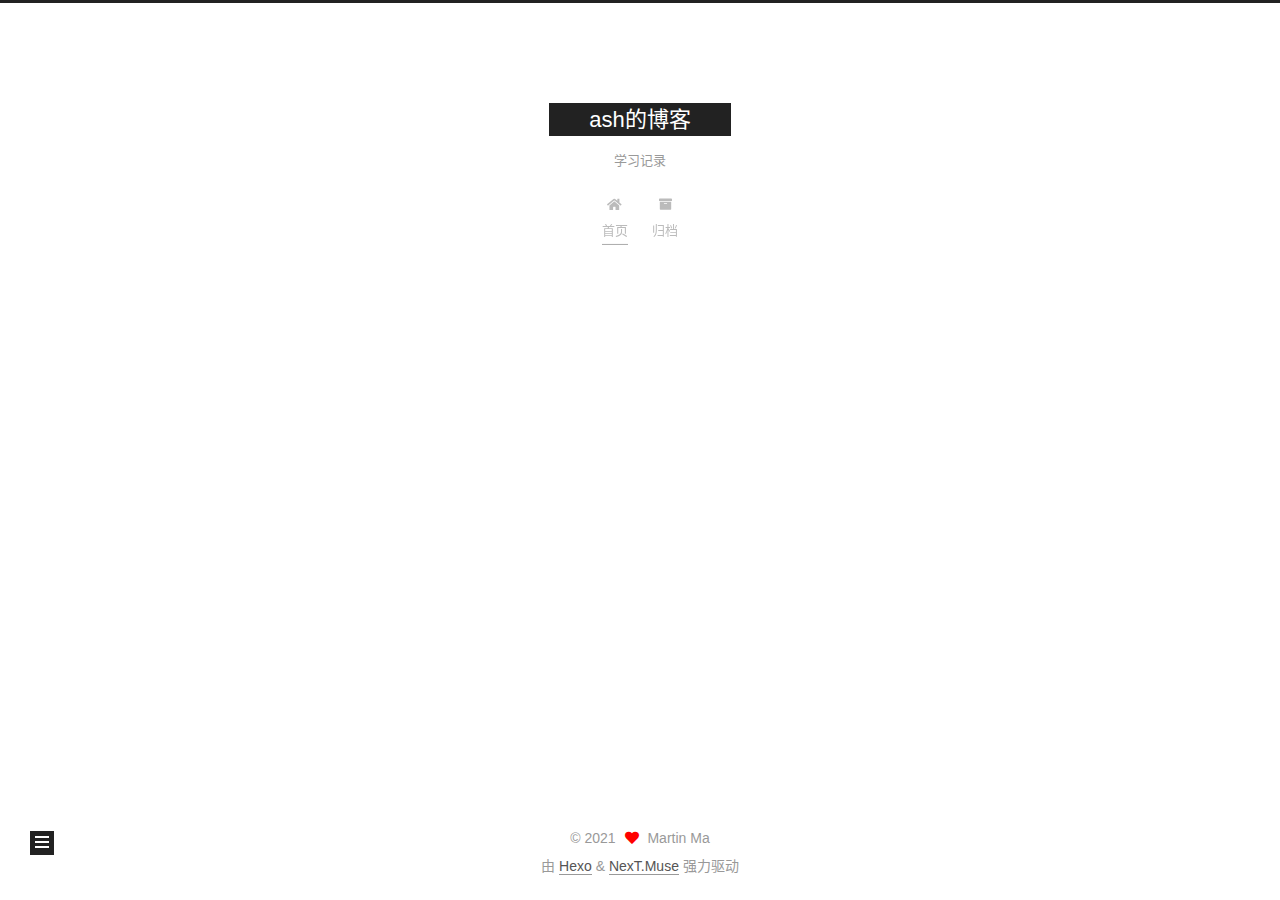
<file: index.html>
<!DOCTYPE html>
<html lang="zh-CN">
<head>
  <meta charset="UTF-8">
<meta name="viewport" content="width=device-width, initial-scale=1, maximum-scale=2">
<meta name="theme-color" content="#222">
<meta name="generator" content="Hexo 5.3.0">
  <link rel="apple-touch-icon" sizes="180x180" href="/images/apple-touch-icon-next.png">
  <link rel="icon" type="image/png" sizes="32x32" href="/images/favicon-32x32-next.png">
  <link rel="icon" type="image/png" sizes="16x16" href="/images/favicon-16x16-next.png">
  <link rel="mask-icon" href="/images/logo.svg" color="#222">

<link rel="stylesheet" href="/css/main.css">


<link rel="stylesheet" href="/lib/font-awesome/css/all.min.css">

<script id="hexo-configurations">
    var NexT = window.NexT || {};
    var CONFIG = {"hostname":"example.com","root":"/","scheme":"Muse","version":"7.8.0","exturl":false,"sidebar":{"position":"left","display":"post","padding":18,"offset":12,"onmobile":false},"copycode":{"enable":false,"show_result":false,"style":null},"back2top":{"enable":true,"sidebar":false,"scrollpercent":false},"bookmark":{"enable":false,"color":"#222","save":"auto"},"fancybox":false,"mediumzoom":false,"lazyload":false,"pangu":false,"comments":{"style":"tabs","active":null,"storage":true,"lazyload":false,"nav":null},"algolia":{"hits":{"per_page":10},"labels":{"input_placeholder":"Search for Posts","hits_empty":"We didn't find any results for the search: ${query}","hits_stats":"${hits} results found in ${time} ms"}},"localsearch":{"enable":false,"trigger":"auto","top_n_per_article":1,"unescape":false,"preload":false},"motion":{"enable":true,"async":false,"transition":{"post_block":"fadeIn","post_header":"slideDownIn","post_body":"slideDownIn","coll_header":"slideLeftIn","sidebar":"slideUpIn"}}};
  </script>

  <meta name="description" content="一点一点的记录">
<meta property="og:type" content="website">
<meta property="og:title" content="ash的博客">
<meta property="og:url" content="http://example.com/index.html">
<meta property="og:site_name" content="ash的博客">
<meta property="og:description" content="一点一点的记录">
<meta property="og:locale" content="zh_CN">
<meta property="article:author" content="Martin Ma">
<meta name="twitter:card" content="summary">

<link rel="canonical" href="http://example.com/">


<script id="page-configurations">
  // https://hexo.io/docs/variables.html
  CONFIG.page = {
    sidebar: "",
    isHome : true,
    isPost : false,
    lang   : 'zh-CN'
  };
</script>

  <title>ash的博客</title>
  






  <noscript>
  <style>
  .use-motion .brand,
  .use-motion .menu-item,
  .sidebar-inner,
  .use-motion .post-block,
  .use-motion .pagination,
  .use-motion .comments,
  .use-motion .post-header,
  .use-motion .post-body,
  .use-motion .collection-header { opacity: initial; }

  .use-motion .site-title,
  .use-motion .site-subtitle {
    opacity: initial;
    top: initial;
  }

  .use-motion .logo-line-before i { left: initial; }
  .use-motion .logo-line-after i { right: initial; }
  </style>
</noscript>

</head>

<body itemscope itemtype="http://schema.org/WebPage">
  <div class="container use-motion">
    <div class="headband"></div>

    <header class="header" itemscope itemtype="http://schema.org/WPHeader">
      <div class="header-inner"><div class="site-brand-container">
  <div class="site-nav-toggle">
    <div class="toggle" aria-label="切换导航栏">
      <span class="toggle-line toggle-line-first"></span>
      <span class="toggle-line toggle-line-middle"></span>
      <span class="toggle-line toggle-line-last"></span>
    </div>
  </div>

  <div class="site-meta">

    <a href="/" class="brand" rel="start">
      <span class="logo-line-before"><i></i></span>
      <h1 class="site-title">ash的博客</h1>
      <span class="logo-line-after"><i></i></span>
    </a>
      <p class="site-subtitle" itemprop="description">学习记录</p>
  </div>

  <div class="site-nav-right">
    <div class="toggle popup-trigger">
    </div>
  </div>
</div>




<nav class="site-nav">
  <ul id="menu" class="main-menu menu">
        <li class="menu-item menu-item-home">

    <a href="/" rel="section"><i class="fa fa-home fa-fw"></i>首页</a>

  </li>
        <li class="menu-item menu-item-archives">

    <a href="/archives/" rel="section"><i class="fa fa-archive fa-fw"></i>归档</a>

  </li>
  </ul>
</nav>




</div>
    </header>

    
  <div class="back-to-top">
    <i class="fa fa-arrow-up"></i>
    <span>0%</span>
  </div>


    <main class="main">
      <div class="main-inner">
        <div class="content-wrap">
          

          <div class="content index posts-expand">
            
      
  
  
  <article itemscope itemtype="http://schema.org/Article" class="post-block" lang="zh-CN">
    <link itemprop="mainEntityOfPage" href="http://example.com/2021/02/13/%E5%85%B3%E4%BA%8E%E5%B0%8F%E7%AB%99/">

    <span hidden itemprop="author" itemscope itemtype="http://schema.org/Person">
      <meta itemprop="image" content="/images/header.jpg">
      <meta itemprop="name" content="Martin Ma">
      <meta itemprop="description" content="一点一点的记录">
    </span>

    <span hidden itemprop="publisher" itemscope itemtype="http://schema.org/Organization">
      <meta itemprop="name" content="ash的博客">
    </span>
      <header class="post-header">
        <h2 class="post-title" itemprop="name headline">
          
            <a href="/2021/02/13/%E5%85%B3%E4%BA%8E%E5%B0%8F%E7%AB%99/" class="post-title-link" itemprop="url">关于小站</a>
        </h2>

        <div class="post-meta">
            <span class="post-meta-item">
              <span class="post-meta-item-icon">
                <i class="far fa-calendar"></i>
              </span>
              <span class="post-meta-item-text">发表于</span>

              <time title="创建时间：2021-02-13 15:28:07" itemprop="dateCreated datePublished" datetime="2021-02-13T15:28:07+08:00">2021-02-13</time>
            </span>

          

        </div>
      </header>

    
    
    
    <div class="post-body" itemprop="articleBody">

      
          
      
    </div>

    
    
    
      <footer class="post-footer">
        <div class="post-eof"></div>
      </footer>
  </article>
  
  
  


  



          </div>
          

<script>
  window.addEventListener('tabs:register', () => {
    let { activeClass } = CONFIG.comments;
    if (CONFIG.comments.storage) {
      activeClass = localStorage.getItem('comments_active') || activeClass;
    }
    if (activeClass) {
      let activeTab = document.querySelector(`a[href="#comment-${activeClass}"]`);
      if (activeTab) {
        activeTab.click();
      }
    }
  });
  if (CONFIG.comments.storage) {
    window.addEventListener('tabs:click', event => {
      if (!event.target.matches('.tabs-comment .tab-content .tab-pane')) return;
      let commentClass = event.target.classList[1];
      localStorage.setItem('comments_active', commentClass);
    });
  }
</script>

        </div>
          
  
  <div class="toggle sidebar-toggle">
    <span class="toggle-line toggle-line-first"></span>
    <span class="toggle-line toggle-line-middle"></span>
    <span class="toggle-line toggle-line-last"></span>
  </div>

  <aside class="sidebar">
    <div class="sidebar-inner">

      <ul class="sidebar-nav motion-element">
        <li class="sidebar-nav-toc">
          文章目录
        </li>
        <li class="sidebar-nav-overview">
          站点概览
        </li>
      </ul>

      <!--noindex-->
      <div class="post-toc-wrap sidebar-panel">
      </div>
      <!--/noindex-->

      <div class="site-overview-wrap sidebar-panel">
        <div class="site-author motion-element" itemprop="author" itemscope itemtype="http://schema.org/Person">
    <img class="site-author-image" itemprop="image" alt="Martin Ma"
      src="/images/header.jpg">
  <p class="site-author-name" itemprop="name">Martin Ma</p>
  <div class="site-description" itemprop="description">一点一点的记录</div>
</div>
<div class="site-state-wrap motion-element">
  <nav class="site-state">
      <div class="site-state-item site-state-posts">
          <a href="/archives/">
        
          <span class="site-state-item-count">1</span>
          <span class="site-state-item-name">日志</span>
        </a>
      </div>
  </nav>
</div>



      </div>

    </div>
  </aside>
  <div id="sidebar-dimmer"></div>


      </div>
    </main>

    <footer class="footer">
      <div class="footer-inner">
        

        

<div class="copyright">
  
  &copy; 
  <span itemprop="copyrightYear">2021</span>
  <span class="with-love">
    <i class="fa fa-heart"></i>
  </span>
  <span class="author" itemprop="copyrightHolder">Martin Ma</span>
</div>
  <div class="powered-by">由 <a href="https://hexo.io/" class="theme-link" rel="noopener" target="_blank">Hexo</a> & <a href="https://muse.theme-next.org/" class="theme-link" rel="noopener" target="_blank">NexT.Muse</a> 强力驱动
  </div>

        








      </div>
    </footer>
  </div>

  
  <script src="/lib/anime.min.js"></script>
  <script src="/lib/velocity/velocity.min.js"></script>
  <script src="/lib/velocity/velocity.ui.min.js"></script>

<script src="/js/utils.js"></script>

<script src="/js/motion.js"></script>


<script src="/js/schemes/muse.js"></script>


<script src="/js/next-boot.js"></script>




  















  

  

</body>
</html>
</file>
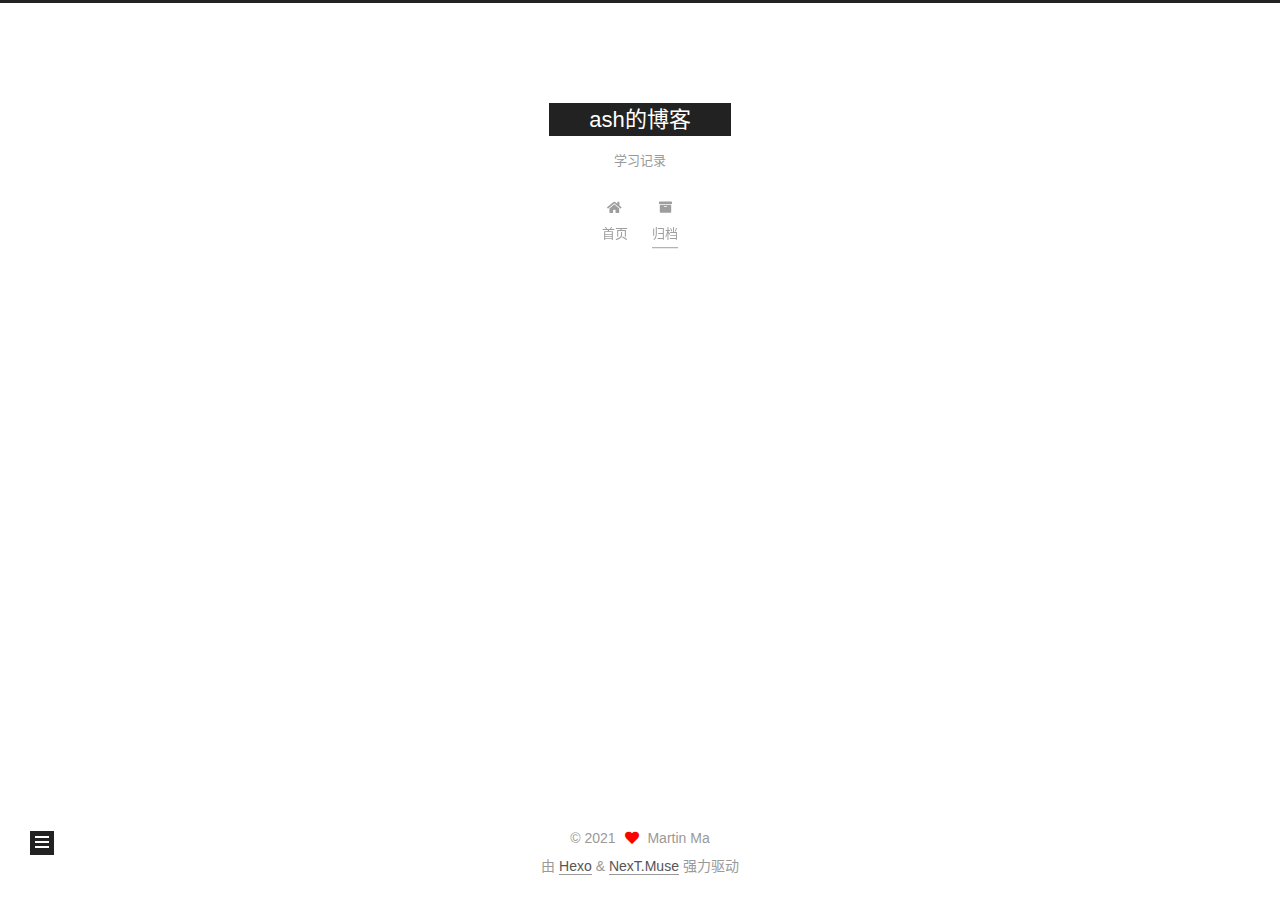
<file: archives/index.html>
<!DOCTYPE html>
<html lang="zh-CN">
<head>
  <meta charset="UTF-8">
<meta name="viewport" content="width=device-width, initial-scale=1, maximum-scale=2">
<meta name="theme-color" content="#222">
<meta name="generator" content="Hexo 5.3.0">
  <link rel="apple-touch-icon" sizes="180x180" href="/images/apple-touch-icon-next.png">
  <link rel="icon" type="image/png" sizes="32x32" href="/images/favicon-32x32-next.png">
  <link rel="icon" type="image/png" sizes="16x16" href="/images/favicon-16x16-next.png">
  <link rel="mask-icon" href="/images/logo.svg" color="#222">

<link rel="stylesheet" href="/css/main.css">


<link rel="stylesheet" href="/lib/font-awesome/css/all.min.css">

<script id="hexo-configurations">
    var NexT = window.NexT || {};
    var CONFIG = {"hostname":"example.com","root":"/","scheme":"Muse","version":"7.8.0","exturl":false,"sidebar":{"position":"left","display":"post","padding":18,"offset":12,"onmobile":false},"copycode":{"enable":false,"show_result":false,"style":null},"back2top":{"enable":true,"sidebar":false,"scrollpercent":false},"bookmark":{"enable":false,"color":"#222","save":"auto"},"fancybox":false,"mediumzoom":false,"lazyload":false,"pangu":false,"comments":{"style":"tabs","active":null,"storage":true,"lazyload":false,"nav":null},"algolia":{"hits":{"per_page":10},"labels":{"input_placeholder":"Search for Posts","hits_empty":"We didn't find any results for the search: ${query}","hits_stats":"${hits} results found in ${time} ms"}},"localsearch":{"enable":false,"trigger":"auto","top_n_per_article":1,"unescape":false,"preload":false},"motion":{"enable":true,"async":false,"transition":{"post_block":"fadeIn","post_header":"slideDownIn","post_body":"slideDownIn","coll_header":"slideLeftIn","sidebar":"slideUpIn"}}};
  </script>

  <meta name="description" content="一点一点的记录">
<meta property="og:type" content="website">
<meta property="og:title" content="ash的博客">
<meta property="og:url" content="http://example.com/archives/index.html">
<meta property="og:site_name" content="ash的博客">
<meta property="og:description" content="一点一点的记录">
<meta property="og:locale" content="zh_CN">
<meta property="article:author" content="Martin Ma">
<meta name="twitter:card" content="summary">

<link rel="canonical" href="http://example.com/archives/">


<script id="page-configurations">
  // https://hexo.io/docs/variables.html
  CONFIG.page = {
    sidebar: "",
    isHome : false,
    isPost : false,
    lang   : 'zh-CN'
  };
</script>

  <title>归档 | ash的博客</title>
  






  <noscript>
  <style>
  .use-motion .brand,
  .use-motion .menu-item,
  .sidebar-inner,
  .use-motion .post-block,
  .use-motion .pagination,
  .use-motion .comments,
  .use-motion .post-header,
  .use-motion .post-body,
  .use-motion .collection-header { opacity: initial; }

  .use-motion .site-title,
  .use-motion .site-subtitle {
    opacity: initial;
    top: initial;
  }

  .use-motion .logo-line-before i { left: initial; }
  .use-motion .logo-line-after i { right: initial; }
  </style>
</noscript>

</head>

<body itemscope itemtype="http://schema.org/WebPage">
  <div class="container use-motion">
    <div class="headband"></div>

    <header class="header" itemscope itemtype="http://schema.org/WPHeader">
      <div class="header-inner"><div class="site-brand-container">
  <div class="site-nav-toggle">
    <div class="toggle" aria-label="切换导航栏">
      <span class="toggle-line toggle-line-first"></span>
      <span class="toggle-line toggle-line-middle"></span>
      <span class="toggle-line toggle-line-last"></span>
    </div>
  </div>

  <div class="site-meta">

    <a href="/" class="brand" rel="start">
      <span class="logo-line-before"><i></i></span>
      <h1 class="site-title">ash的博客</h1>
      <span class="logo-line-after"><i></i></span>
    </a>
      <p class="site-subtitle" itemprop="description">学习记录</p>
  </div>

  <div class="site-nav-right">
    <div class="toggle popup-trigger">
    </div>
  </div>
</div>




<nav class="site-nav">
  <ul id="menu" class="main-menu menu">
        <li class="menu-item menu-item-home">

    <a href="/" rel="section"><i class="fa fa-home fa-fw"></i>首页</a>

  </li>
        <li class="menu-item menu-item-archives">

    <a href="/archives/" rel="section"><i class="fa fa-archive fa-fw"></i>归档</a>

  </li>
  </ul>
</nav>




</div>
    </header>

    
  <div class="back-to-top">
    <i class="fa fa-arrow-up"></i>
    <span>0%</span>
  </div>


    <main class="main">
      <div class="main-inner">
        <div class="content-wrap">
          

          <div class="content archive">
            

  
  
  
  <div class="post-block">
    <div class="posts-collapse">
      <div class="collection-title">
        <span class="collection-header">嗯..! 目前共计 1 篇日志。 继续努力。</span>
      </div>

      
    <div class="collection-year">
      <span class="collection-header">2021</span>
    </div>

  <article itemscope itemtype="http://schema.org/Article">
    <header class="post-header">

      <div class="post-meta">
        <time itemprop="dateCreated"
              datetime="2021-02-13T15:28:07+08:00"
              content="2021-02-13">
          02-13
        </time>
      </div>

      <div class="post-title">
          <a class="post-title-link" href="/2021/02/13/%E5%85%B3%E4%BA%8E%E5%B0%8F%E7%AB%99/" itemprop="url">
            <span itemprop="name">关于小站</span>
          </a>
      </div>

    </header>
  </article>


    </div>
  </div>
  
  
  

  



          </div>
          

<script>
  window.addEventListener('tabs:register', () => {
    let { activeClass } = CONFIG.comments;
    if (CONFIG.comments.storage) {
      activeClass = localStorage.getItem('comments_active') || activeClass;
    }
    if (activeClass) {
      let activeTab = document.querySelector(`a[href="#comment-${activeClass}"]`);
      if (activeTab) {
        activeTab.click();
      }
    }
  });
  if (CONFIG.comments.storage) {
    window.addEventListener('tabs:click', event => {
      if (!event.target.matches('.tabs-comment .tab-content .tab-pane')) return;
      let commentClass = event.target.classList[1];
      localStorage.setItem('comments_active', commentClass);
    });
  }
</script>

        </div>
          
  
  <div class="toggle sidebar-toggle">
    <span class="toggle-line toggle-line-first"></span>
    <span class="toggle-line toggle-line-middle"></span>
    <span class="toggle-line toggle-line-last"></span>
  </div>

  <aside class="sidebar">
    <div class="sidebar-inner">

      <ul class="sidebar-nav motion-element">
        <li class="sidebar-nav-toc">
          文章目录
        </li>
        <li class="sidebar-nav-overview">
          站点概览
        </li>
      </ul>

      <!--noindex-->
      <div class="post-toc-wrap sidebar-panel">
      </div>
      <!--/noindex-->

      <div class="site-overview-wrap sidebar-panel">
        <div class="site-author motion-element" itemprop="author" itemscope itemtype="http://schema.org/Person">
    <img class="site-author-image" itemprop="image" alt="Martin Ma"
      src="/images/header.jpg">
  <p class="site-author-name" itemprop="name">Martin Ma</p>
  <div class="site-description" itemprop="description">一点一点的记录</div>
</div>
<div class="site-state-wrap motion-element">
  <nav class="site-state">
      <div class="site-state-item site-state-posts">
          <a href="/archives/">
        
          <span class="site-state-item-count">1</span>
          <span class="site-state-item-name">日志</span>
        </a>
      </div>
  </nav>
</div>



      </div>

    </div>
  </aside>
  <div id="sidebar-dimmer"></div>


      </div>
    </main>

    <footer class="footer">
      <div class="footer-inner">
        

        

<div class="copyright">
  
  &copy; 
  <span itemprop="copyrightYear">2021</span>
  <span class="with-love">
    <i class="fa fa-heart"></i>
  </span>
  <span class="author" itemprop="copyrightHolder">Martin Ma</span>
</div>
  <div class="powered-by">由 <a href="https://hexo.io/" class="theme-link" rel="noopener" target="_blank">Hexo</a> & <a href="https://muse.theme-next.org/" class="theme-link" rel="noopener" target="_blank">NexT.Muse</a> 强力驱动
  </div>

        








      </div>
    </footer>
  </div>

  
  <script src="/lib/anime.min.js"></script>
  <script src="/lib/velocity/velocity.min.js"></script>
  <script src="/lib/velocity/velocity.ui.min.js"></script>

<script src="/js/utils.js"></script>

<script src="/js/motion.js"></script>


<script src="/js/schemes/muse.js"></script>


<script src="/js/next-boot.js"></script>




  















  

  

</body>
</html>
</file>
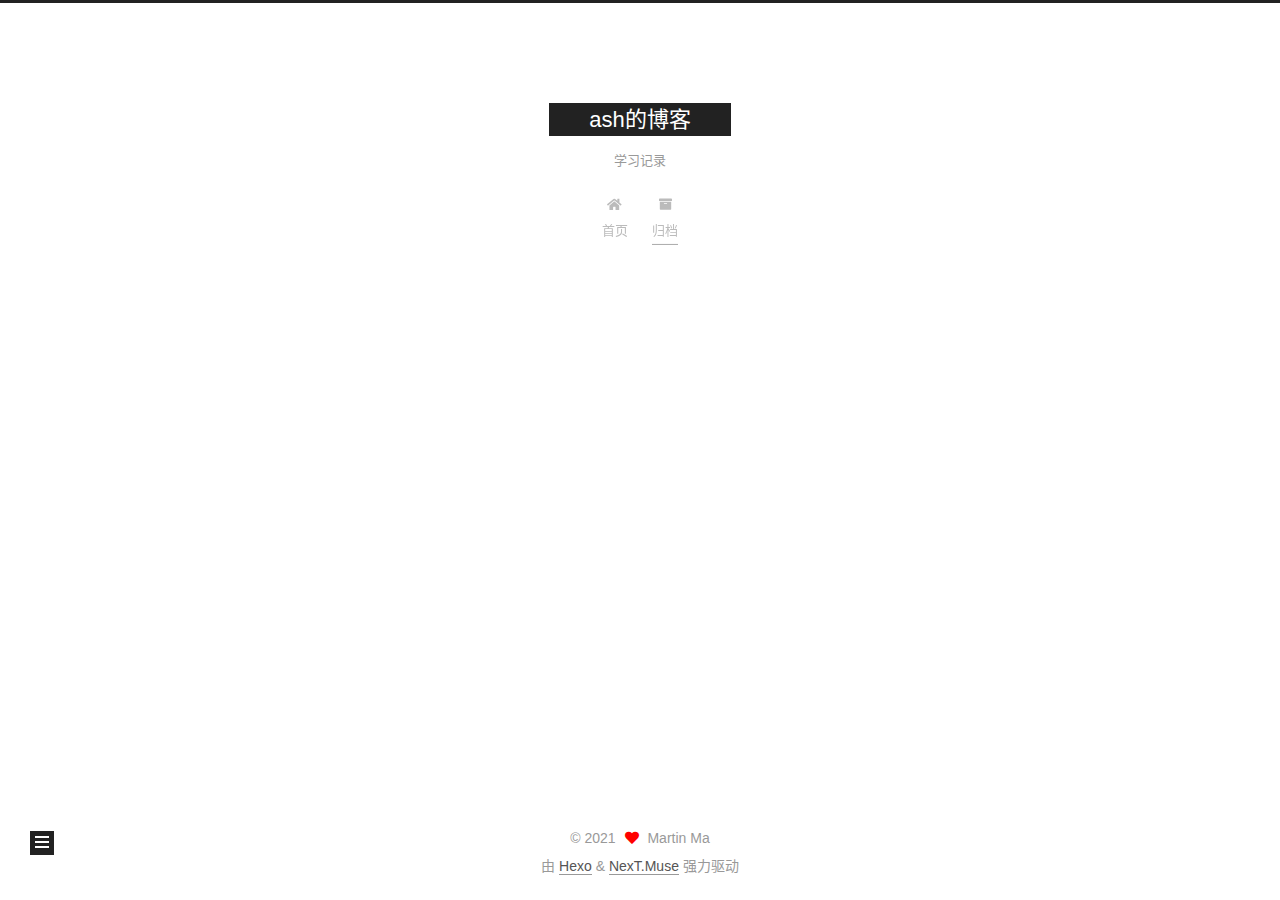
<file: archives/2021/index.html>
<!DOCTYPE html>
<html lang="zh-CN">
<head>
  <meta charset="UTF-8">
<meta name="viewport" content="width=device-width, initial-scale=1, maximum-scale=2">
<meta name="theme-color" content="#222">
<meta name="generator" content="Hexo 5.3.0">
  <link rel="apple-touch-icon" sizes="180x180" href="/images/apple-touch-icon-next.png">
  <link rel="icon" type="image/png" sizes="32x32" href="/images/favicon-32x32-next.png">
  <link rel="icon" type="image/png" sizes="16x16" href="/images/favicon-16x16-next.png">
  <link rel="mask-icon" href="/images/logo.svg" color="#222">

<link rel="stylesheet" href="/css/main.css">


<link rel="stylesheet" href="/lib/font-awesome/css/all.min.css">

<script id="hexo-configurations">
    var NexT = window.NexT || {};
    var CONFIG = {"hostname":"example.com","root":"/","scheme":"Muse","version":"7.8.0","exturl":false,"sidebar":{"position":"left","display":"post","padding":18,"offset":12,"onmobile":false},"copycode":{"enable":false,"show_result":false,"style":null},"back2top":{"enable":true,"sidebar":false,"scrollpercent":false},"bookmark":{"enable":false,"color":"#222","save":"auto"},"fancybox":false,"mediumzoom":false,"lazyload":false,"pangu":false,"comments":{"style":"tabs","active":null,"storage":true,"lazyload":false,"nav":null},"algolia":{"hits":{"per_page":10},"labels":{"input_placeholder":"Search for Posts","hits_empty":"We didn't find any results for the search: ${query}","hits_stats":"${hits} results found in ${time} ms"}},"localsearch":{"enable":false,"trigger":"auto","top_n_per_article":1,"unescape":false,"preload":false},"motion":{"enable":true,"async":false,"transition":{"post_block":"fadeIn","post_header":"slideDownIn","post_body":"slideDownIn","coll_header":"slideLeftIn","sidebar":"slideUpIn"}}};
  </script>

  <meta name="description" content="一点一点的记录">
<meta property="og:type" content="website">
<meta property="og:title" content="ash的博客">
<meta property="og:url" content="http://example.com/archives/2021/index.html">
<meta property="og:site_name" content="ash的博客">
<meta property="og:description" content="一点一点的记录">
<meta property="og:locale" content="zh_CN">
<meta property="article:author" content="Martin Ma">
<meta name="twitter:card" content="summary">

<link rel="canonical" href="http://example.com/archives/2021/">


<script id="page-configurations">
  // https://hexo.io/docs/variables.html
  CONFIG.page = {
    sidebar: "",
    isHome : false,
    isPost : false,
    lang   : 'zh-CN'
  };
</script>

  <title>归档 | ash的博客</title>
  






  <noscript>
  <style>
  .use-motion .brand,
  .use-motion .menu-item,
  .sidebar-inner,
  .use-motion .post-block,
  .use-motion .pagination,
  .use-motion .comments,
  .use-motion .post-header,
  .use-motion .post-body,
  .use-motion .collection-header { opacity: initial; }

  .use-motion .site-title,
  .use-motion .site-subtitle {
    opacity: initial;
    top: initial;
  }

  .use-motion .logo-line-before i { left: initial; }
  .use-motion .logo-line-after i { right: initial; }
  </style>
</noscript>

</head>

<body itemscope itemtype="http://schema.org/WebPage">
  <div class="container use-motion">
    <div class="headband"></div>

    <header class="header" itemscope itemtype="http://schema.org/WPHeader">
      <div class="header-inner"><div class="site-brand-container">
  <div class="site-nav-toggle">
    <div class="toggle" aria-label="切换导航栏">
      <span class="toggle-line toggle-line-first"></span>
      <span class="toggle-line toggle-line-middle"></span>
      <span class="toggle-line toggle-line-last"></span>
    </div>
  </div>

  <div class="site-meta">

    <a href="/" class="brand" rel="start">
      <span class="logo-line-before"><i></i></span>
      <h1 class="site-title">ash的博客</h1>
      <span class="logo-line-after"><i></i></span>
    </a>
      <p class="site-subtitle" itemprop="description">学习记录</p>
  </div>

  <div class="site-nav-right">
    <div class="toggle popup-trigger">
    </div>
  </div>
</div>




<nav class="site-nav">
  <ul id="menu" class="main-menu menu">
        <li class="menu-item menu-item-home">

    <a href="/" rel="section"><i class="fa fa-home fa-fw"></i>首页</a>

  </li>
        <li class="menu-item menu-item-archives">

    <a href="/archives/" rel="section"><i class="fa fa-archive fa-fw"></i>归档</a>

  </li>
  </ul>
</nav>




</div>
    </header>

    
  <div class="back-to-top">
    <i class="fa fa-arrow-up"></i>
    <span>0%</span>
  </div>


    <main class="main">
      <div class="main-inner">
        <div class="content-wrap">
          

          <div class="content archive">
            

  
  
  
  <div class="post-block">
    <div class="posts-collapse">
      <div class="collection-title">
        <span class="collection-header">嗯..! 目前共计 1 篇日志。 继续努力。</span>
      </div>

      
    <div class="collection-year">
      <span class="collection-header">2021</span>
    </div>

  <article itemscope itemtype="http://schema.org/Article">
    <header class="post-header">

      <div class="post-meta">
        <time itemprop="dateCreated"
              datetime="2021-02-13T15:28:07+08:00"
              content="2021-02-13">
          02-13
        </time>
      </div>

      <div class="post-title">
          <a class="post-title-link" href="/2021/02/13/%E5%85%B3%E4%BA%8E%E5%B0%8F%E7%AB%99/" itemprop="url">
            <span itemprop="name">关于小站</span>
          </a>
      </div>

    </header>
  </article>


    </div>
  </div>
  
  
  

  



          </div>
          

<script>
  window.addEventListener('tabs:register', () => {
    let { activeClass } = CONFIG.comments;
    if (CONFIG.comments.storage) {
      activeClass = localStorage.getItem('comments_active') || activeClass;
    }
    if (activeClass) {
      let activeTab = document.querySelector(`a[href="#comment-${activeClass}"]`);
      if (activeTab) {
        activeTab.click();
      }
    }
  });
  if (CONFIG.comments.storage) {
    window.addEventListener('tabs:click', event => {
      if (!event.target.matches('.tabs-comment .tab-content .tab-pane')) return;
      let commentClass = event.target.classList[1];
      localStorage.setItem('comments_active', commentClass);
    });
  }
</script>

        </div>
          
  
  <div class="toggle sidebar-toggle">
    <span class="toggle-line toggle-line-first"></span>
    <span class="toggle-line toggle-line-middle"></span>
    <span class="toggle-line toggle-line-last"></span>
  </div>

  <aside class="sidebar">
    <div class="sidebar-inner">

      <ul class="sidebar-nav motion-element">
        <li class="sidebar-nav-toc">
          文章目录
        </li>
        <li class="sidebar-nav-overview">
          站点概览
        </li>
      </ul>

      <!--noindex-->
      <div class="post-toc-wrap sidebar-panel">
      </div>
      <!--/noindex-->

      <div class="site-overview-wrap sidebar-panel">
        <div class="site-author motion-element" itemprop="author" itemscope itemtype="http://schema.org/Person">
    <img class="site-author-image" itemprop="image" alt="Martin Ma"
      src="/images/header.jpg">
  <p class="site-author-name" itemprop="name">Martin Ma</p>
  <div class="site-description" itemprop="description">一点一点的记录</div>
</div>
<div class="site-state-wrap motion-element">
  <nav class="site-state">
      <div class="site-state-item site-state-posts">
          <a href="/archives/">
        
          <span class="site-state-item-count">1</span>
          <span class="site-state-item-name">日志</span>
        </a>
      </div>
  </nav>
</div>



      </div>

    </div>
  </aside>
  <div id="sidebar-dimmer"></div>


      </div>
    </main>

    <footer class="footer">
      <div class="footer-inner">
        

        

<div class="copyright">
  
  &copy; 
  <span itemprop="copyrightYear">2021</span>
  <span class="with-love">
    <i class="fa fa-heart"></i>
  </span>
  <span class="author" itemprop="copyrightHolder">Martin Ma</span>
</div>
  <div class="powered-by">由 <a href="https://hexo.io/" class="theme-link" rel="noopener" target="_blank">Hexo</a> & <a href="https://muse.theme-next.org/" class="theme-link" rel="noopener" target="_blank">NexT.Muse</a> 强力驱动
  </div>

        








      </div>
    </footer>
  </div>

  
  <script src="/lib/anime.min.js"></script>
  <script src="/lib/velocity/velocity.min.js"></script>
  <script src="/lib/velocity/velocity.ui.min.js"></script>

<script src="/js/utils.js"></script>

<script src="/js/motion.js"></script>


<script src="/js/schemes/muse.js"></script>


<script src="/js/next-boot.js"></script>




  















  

  

</body>
</html>
</file>
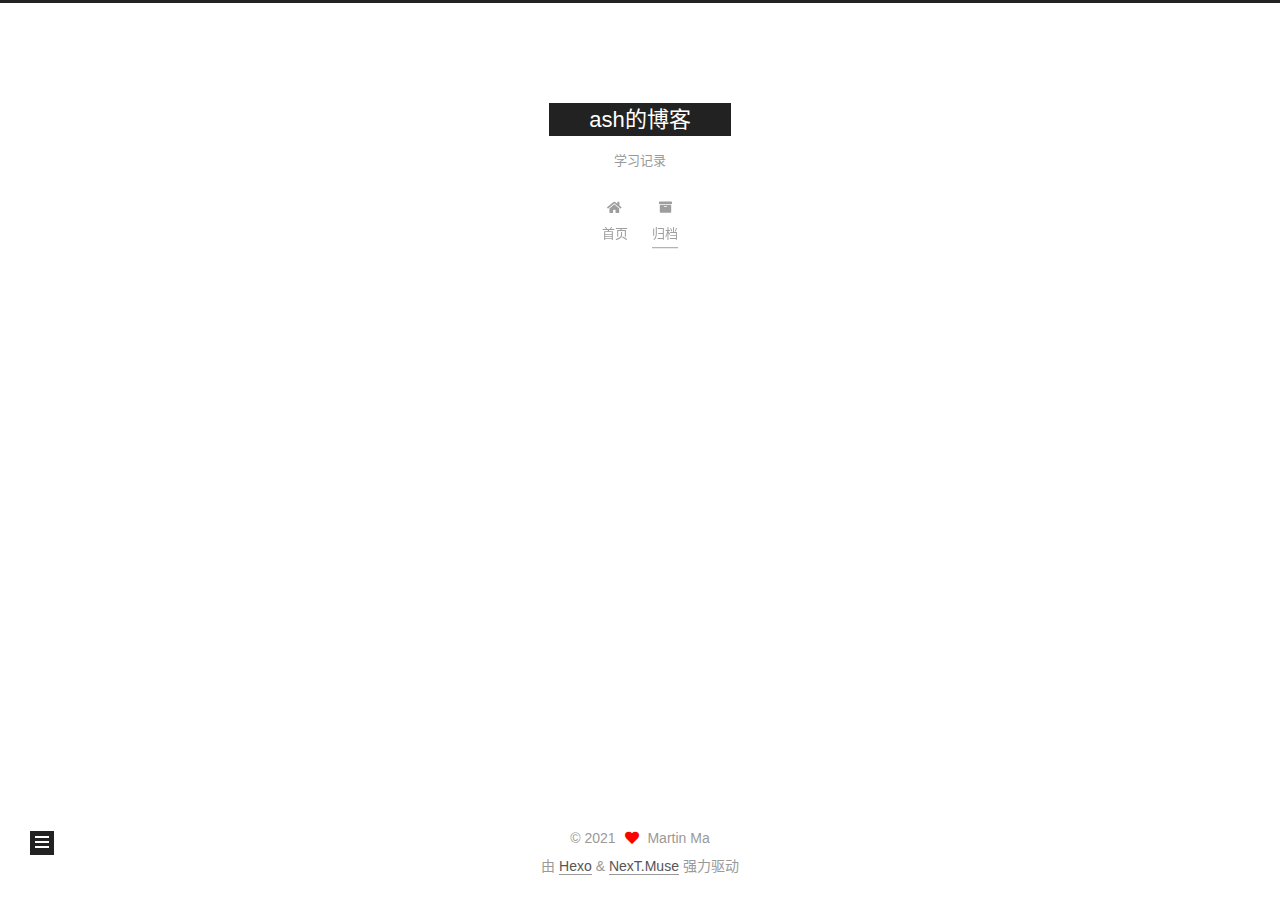
<file: archives/2021/02/index.html>
<!DOCTYPE html>
<html lang="zh-CN">
<head>
  <meta charset="UTF-8">
<meta name="viewport" content="width=device-width, initial-scale=1, maximum-scale=2">
<meta name="theme-color" content="#222">
<meta name="generator" content="Hexo 5.3.0">
  <link rel="apple-touch-icon" sizes="180x180" href="/images/apple-touch-icon-next.png">
  <link rel="icon" type="image/png" sizes="32x32" href="/images/favicon-32x32-next.png">
  <link rel="icon" type="image/png" sizes="16x16" href="/images/favicon-16x16-next.png">
  <link rel="mask-icon" href="/images/logo.svg" color="#222">

<link rel="stylesheet" href="/css/main.css">


<link rel="stylesheet" href="/lib/font-awesome/css/all.min.css">

<script id="hexo-configurations">
    var NexT = window.NexT || {};
    var CONFIG = {"hostname":"example.com","root":"/","scheme":"Muse","version":"7.8.0","exturl":false,"sidebar":{"position":"left","display":"post","padding":18,"offset":12,"onmobile":false},"copycode":{"enable":false,"show_result":false,"style":null},"back2top":{"enable":true,"sidebar":false,"scrollpercent":false},"bookmark":{"enable":false,"color":"#222","save":"auto"},"fancybox":false,"mediumzoom":false,"lazyload":false,"pangu":false,"comments":{"style":"tabs","active":null,"storage":true,"lazyload":false,"nav":null},"algolia":{"hits":{"per_page":10},"labels":{"input_placeholder":"Search for Posts","hits_empty":"We didn't find any results for the search: ${query}","hits_stats":"${hits} results found in ${time} ms"}},"localsearch":{"enable":false,"trigger":"auto","top_n_per_article":1,"unescape":false,"preload":false},"motion":{"enable":true,"async":false,"transition":{"post_block":"fadeIn","post_header":"slideDownIn","post_body":"slideDownIn","coll_header":"slideLeftIn","sidebar":"slideUpIn"}}};
  </script>

  <meta name="description" content="一点一点的记录">
<meta property="og:type" content="website">
<meta property="og:title" content="ash的博客">
<meta property="og:url" content="http://example.com/archives/2021/02/index.html">
<meta property="og:site_name" content="ash的博客">
<meta property="og:description" content="一点一点的记录">
<meta property="og:locale" content="zh_CN">
<meta property="article:author" content="Martin Ma">
<meta name="twitter:card" content="summary">

<link rel="canonical" href="http://example.com/archives/2021/02/">


<script id="page-configurations">
  // https://hexo.io/docs/variables.html
  CONFIG.page = {
    sidebar: "",
    isHome : false,
    isPost : false,
    lang   : 'zh-CN'
  };
</script>

  <title>归档 | ash的博客</title>
  






  <noscript>
  <style>
  .use-motion .brand,
  .use-motion .menu-item,
  .sidebar-inner,
  .use-motion .post-block,
  .use-motion .pagination,
  .use-motion .comments,
  .use-motion .post-header,
  .use-motion .post-body,
  .use-motion .collection-header { opacity: initial; }

  .use-motion .site-title,
  .use-motion .site-subtitle {
    opacity: initial;
    top: initial;
  }

  .use-motion .logo-line-before i { left: initial; }
  .use-motion .logo-line-after i { right: initial; }
  </style>
</noscript>

</head>

<body itemscope itemtype="http://schema.org/WebPage">
  <div class="container use-motion">
    <div class="headband"></div>

    <header class="header" itemscope itemtype="http://schema.org/WPHeader">
      <div class="header-inner"><div class="site-brand-container">
  <div class="site-nav-toggle">
    <div class="toggle" aria-label="切换导航栏">
      <span class="toggle-line toggle-line-first"></span>
      <span class="toggle-line toggle-line-middle"></span>
      <span class="toggle-line toggle-line-last"></span>
    </div>
  </div>

  <div class="site-meta">

    <a href="/" class="brand" rel="start">
      <span class="logo-line-before"><i></i></span>
      <h1 class="site-title">ash的博客</h1>
      <span class="logo-line-after"><i></i></span>
    </a>
      <p class="site-subtitle" itemprop="description">学习记录</p>
  </div>

  <div class="site-nav-right">
    <div class="toggle popup-trigger">
    </div>
  </div>
</div>




<nav class="site-nav">
  <ul id="menu" class="main-menu menu">
        <li class="menu-item menu-item-home">

    <a href="/" rel="section"><i class="fa fa-home fa-fw"></i>首页</a>

  </li>
        <li class="menu-item menu-item-archives">

    <a href="/archives/" rel="section"><i class="fa fa-archive fa-fw"></i>归档</a>

  </li>
  </ul>
</nav>




</div>
    </header>

    
  <div class="back-to-top">
    <i class="fa fa-arrow-up"></i>
    <span>0%</span>
  </div>


    <main class="main">
      <div class="main-inner">
        <div class="content-wrap">
          

          <div class="content archive">
            

  
  
  
  <div class="post-block">
    <div class="posts-collapse">
      <div class="collection-title">
        <span class="collection-header">嗯..! 目前共计 1 篇日志。 继续努力。</span>
      </div>

      
    <div class="collection-year">
      <span class="collection-header">2021</span>
    </div>

  <article itemscope itemtype="http://schema.org/Article">
    <header class="post-header">

      <div class="post-meta">
        <time itemprop="dateCreated"
              datetime="2021-02-13T15:28:07+08:00"
              content="2021-02-13">
          02-13
        </time>
      </div>

      <div class="post-title">
          <a class="post-title-link" href="/2021/02/13/%E5%85%B3%E4%BA%8E%E5%B0%8F%E7%AB%99/" itemprop="url">
            <span itemprop="name">关于小站</span>
          </a>
      </div>

    </header>
  </article>


    </div>
  </div>
  
  
  

  



          </div>
          

<script>
  window.addEventListener('tabs:register', () => {
    let { activeClass } = CONFIG.comments;
    if (CONFIG.comments.storage) {
      activeClass = localStorage.getItem('comments_active') || activeClass;
    }
    if (activeClass) {
      let activeTab = document.querySelector(`a[href="#comment-${activeClass}"]`);
      if (activeTab) {
        activeTab.click();
      }
    }
  });
  if (CONFIG.comments.storage) {
    window.addEventListener('tabs:click', event => {
      if (!event.target.matches('.tabs-comment .tab-content .tab-pane')) return;
      let commentClass = event.target.classList[1];
      localStorage.setItem('comments_active', commentClass);
    });
  }
</script>

        </div>
          
  
  <div class="toggle sidebar-toggle">
    <span class="toggle-line toggle-line-first"></span>
    <span class="toggle-line toggle-line-middle"></span>
    <span class="toggle-line toggle-line-last"></span>
  </div>

  <aside class="sidebar">
    <div class="sidebar-inner">

      <ul class="sidebar-nav motion-element">
        <li class="sidebar-nav-toc">
          文章目录
        </li>
        <li class="sidebar-nav-overview">
          站点概览
        </li>
      </ul>

      <!--noindex-->
      <div class="post-toc-wrap sidebar-panel">
      </div>
      <!--/noindex-->

      <div class="site-overview-wrap sidebar-panel">
        <div class="site-author motion-element" itemprop="author" itemscope itemtype="http://schema.org/Person">
    <img class="site-author-image" itemprop="image" alt="Martin Ma"
      src="/images/header.jpg">
  <p class="site-author-name" itemprop="name">Martin Ma</p>
  <div class="site-description" itemprop="description">一点一点的记录</div>
</div>
<div class="site-state-wrap motion-element">
  <nav class="site-state">
      <div class="site-state-item site-state-posts">
          <a href="/archives/">
        
          <span class="site-state-item-count">1</span>
          <span class="site-state-item-name">日志</span>
        </a>
      </div>
  </nav>
</div>



      </div>

    </div>
  </aside>
  <div id="sidebar-dimmer"></div>


      </div>
    </main>

    <footer class="footer">
      <div class="footer-inner">
        

        

<div class="copyright">
  
  &copy; 
  <span itemprop="copyrightYear">2021</span>
  <span class="with-love">
    <i class="fa fa-heart"></i>
  </span>
  <span class="author" itemprop="copyrightHolder">Martin Ma</span>
</div>
  <div class="powered-by">由 <a href="https://hexo.io/" class="theme-link" rel="noopener" target="_blank">Hexo</a> & <a href="https://muse.theme-next.org/" class="theme-link" rel="noopener" target="_blank">NexT.Muse</a> 强力驱动
  </div>

        








      </div>
    </footer>
  </div>

  
  <script src="/lib/anime.min.js"></script>
  <script src="/lib/velocity/velocity.min.js"></script>
  <script src="/lib/velocity/velocity.ui.min.js"></script>

<script src="/js/utils.js"></script>

<script src="/js/motion.js"></script>


<script src="/js/schemes/muse.js"></script>


<script src="/js/next-boot.js"></script>




  















  

  

</body>
</html>
</file>
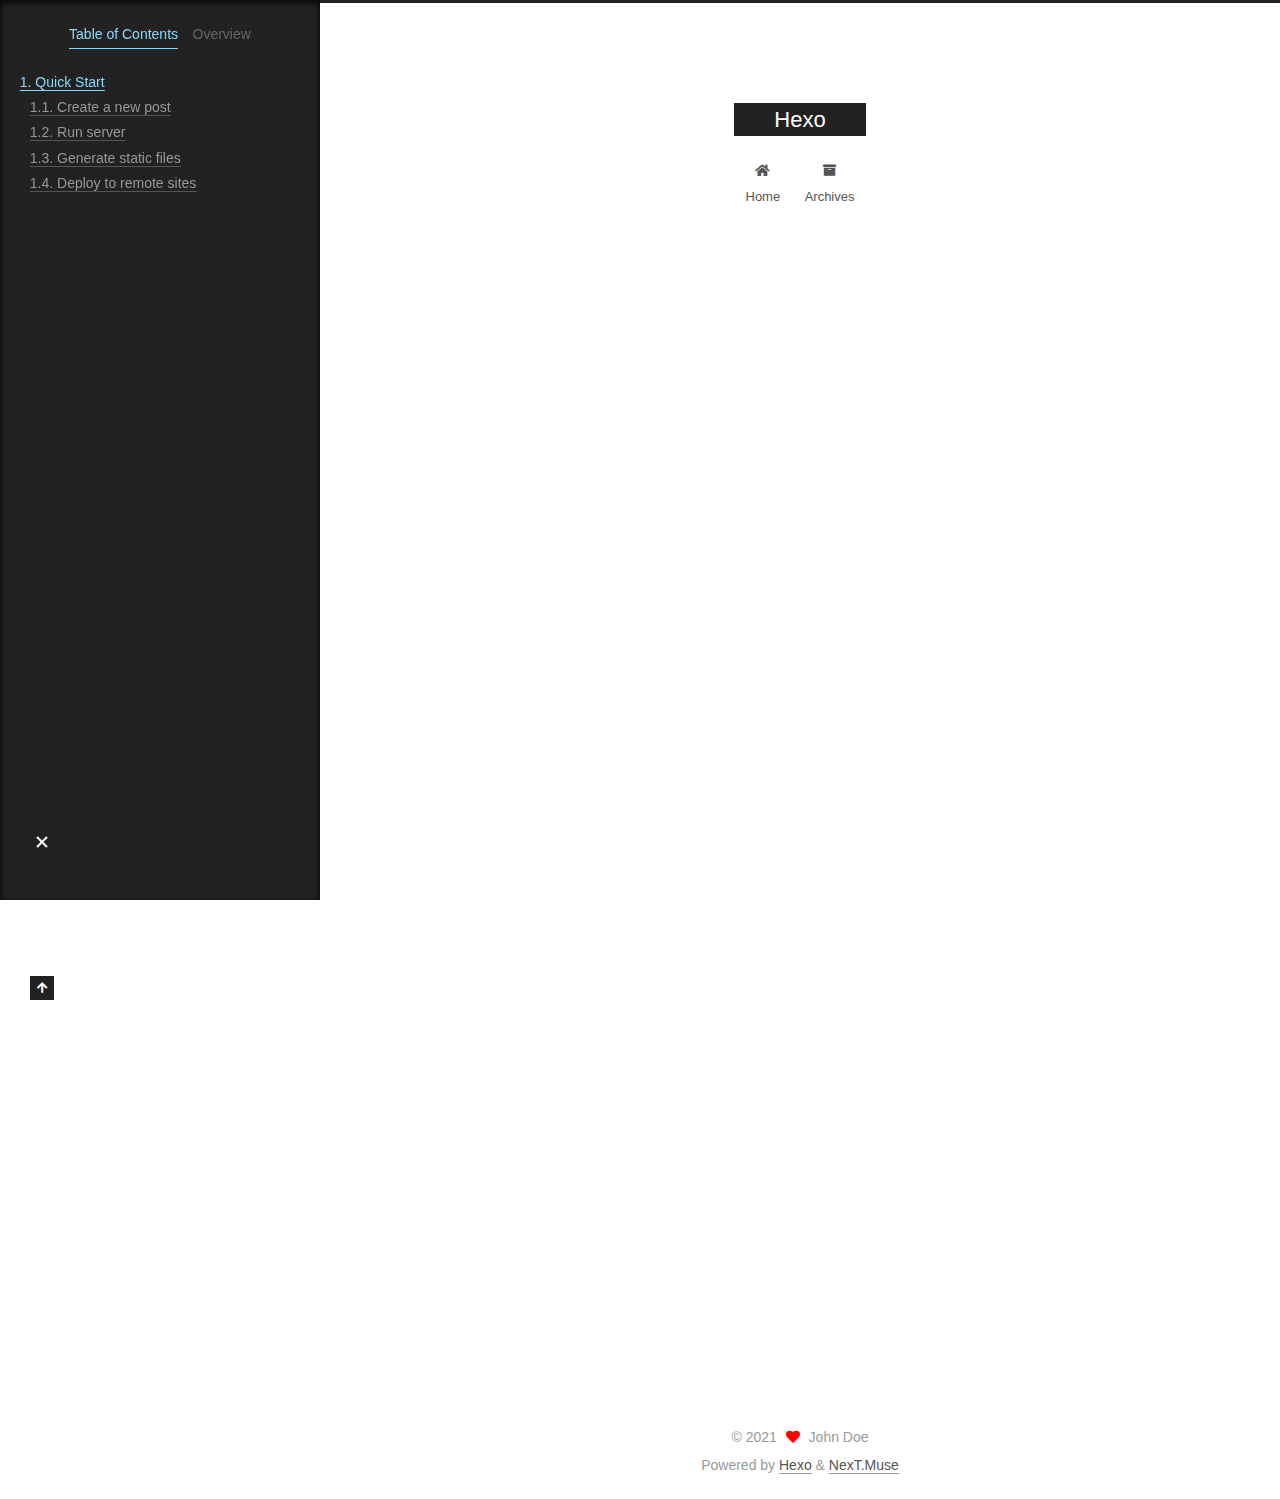
<file: 2021/02/13/hello-world/index.html>
<!DOCTYPE html>
<html lang="en">
<head>
  <meta charset="UTF-8">
<meta name="viewport" content="width=device-width, initial-scale=1, maximum-scale=2">
<meta name="theme-color" content="#222">
<meta name="generator" content="Hexo 5.3.0">
  <link rel="apple-touch-icon" sizes="180x180" href="/images/apple-touch-icon-next.png">
  <link rel="icon" type="image/png" sizes="32x32" href="/images/favicon-32x32-next.png">
  <link rel="icon" type="image/png" sizes="16x16" href="/images/favicon-16x16-next.png">
  <link rel="mask-icon" href="/images/logo.svg" color="#222">

<link rel="stylesheet" href="/css/main.css">


<link rel="stylesheet" href="/lib/font-awesome/css/all.min.css">

<script id="hexo-configurations">
    var NexT = window.NexT || {};
    var CONFIG = {"hostname":"example.com","root":"/","scheme":"Muse","version":"7.8.0","exturl":false,"sidebar":{"position":"left","display":"post","padding":18,"offset":12,"onmobile":false},"copycode":{"enable":false,"show_result":false,"style":null},"back2top":{"enable":true,"sidebar":false,"scrollpercent":false},"bookmark":{"enable":false,"color":"#222","save":"auto"},"fancybox":false,"mediumzoom":false,"lazyload":false,"pangu":false,"comments":{"style":"tabs","active":null,"storage":true,"lazyload":false,"nav":null},"algolia":{"hits":{"per_page":10},"labels":{"input_placeholder":"Search for Posts","hits_empty":"We didn't find any results for the search: ${query}","hits_stats":"${hits} results found in ${time} ms"}},"localsearch":{"enable":false,"trigger":"auto","top_n_per_article":1,"unescape":false,"preload":false},"motion":{"enable":true,"async":false,"transition":{"post_block":"fadeIn","post_header":"slideDownIn","post_body":"slideDownIn","coll_header":"slideLeftIn","sidebar":"slideUpIn"}}};
  </script>

  <meta name="description" content="Welcome to Hexo! This is your very first post. Check documentation for more info. If you get any problems when using Hexo, you can find the answer in troubleshooting or you can ask me on GitHub. Quick">
<meta property="og:type" content="article">
<meta property="og:title" content="Hello World">
<meta property="og:url" content="http://example.com/2021/02/13/hello-world/index.html">
<meta property="og:site_name" content="Hexo">
<meta property="og:description" content="Welcome to Hexo! This is your very first post. Check documentation for more info. If you get any problems when using Hexo, you can find the answer in troubleshooting or you can ask me on GitHub. Quick">
<meta property="og:locale" content="en_US">
<meta property="article:published_time" content="2021-02-13T04:22:13.190Z">
<meta property="article:modified_time" content="2021-02-13T04:22:13.190Z">
<meta property="article:author" content="John Doe">
<meta name="twitter:card" content="summary">

<link rel="canonical" href="http://example.com/2021/02/13/hello-world/">


<script id="page-configurations">
  // https://hexo.io/docs/variables.html
  CONFIG.page = {
    sidebar: "",
    isHome : false,
    isPost : true,
    lang   : 'en'
  };
</script>

  <title>Hello World | Hexo</title>
  






  <noscript>
  <style>
  .use-motion .brand,
  .use-motion .menu-item,
  .sidebar-inner,
  .use-motion .post-block,
  .use-motion .pagination,
  .use-motion .comments,
  .use-motion .post-header,
  .use-motion .post-body,
  .use-motion .collection-header { opacity: initial; }

  .use-motion .site-title,
  .use-motion .site-subtitle {
    opacity: initial;
    top: initial;
  }

  .use-motion .logo-line-before i { left: initial; }
  .use-motion .logo-line-after i { right: initial; }
  </style>
</noscript>

</head>

<body itemscope itemtype="http://schema.org/WebPage">
  <div class="container use-motion">
    <div class="headband"></div>

    <header class="header" itemscope itemtype="http://schema.org/WPHeader">
      <div class="header-inner"><div class="site-brand-container">
  <div class="site-nav-toggle">
    <div class="toggle" aria-label="Toggle navigation bar">
      <span class="toggle-line toggle-line-first"></span>
      <span class="toggle-line toggle-line-middle"></span>
      <span class="toggle-line toggle-line-last"></span>
    </div>
  </div>

  <div class="site-meta">

    <a href="/" class="brand" rel="start">
      <span class="logo-line-before"><i></i></span>
      <h1 class="site-title">Hexo</h1>
      <span class="logo-line-after"><i></i></span>
    </a>
  </div>

  <div class="site-nav-right">
    <div class="toggle popup-trigger">
    </div>
  </div>
</div>




<nav class="site-nav">
  <ul id="menu" class="main-menu menu">
        <li class="menu-item menu-item-home">

    <a href="/" rel="section"><i class="fa fa-home fa-fw"></i>Home</a>

  </li>
        <li class="menu-item menu-item-archives">

    <a href="/archives/" rel="section"><i class="fa fa-archive fa-fw"></i>Archives</a>

  </li>
  </ul>
</nav>




</div>
    </header>

    
  <div class="back-to-top">
    <i class="fa fa-arrow-up"></i>
    <span>0%</span>
  </div>


    <main class="main">
      <div class="main-inner">
        <div class="content-wrap">
          

          <div class="content post posts-expand">
            

    
  
  
  <article itemscope itemtype="http://schema.org/Article" class="post-block" lang="en">
    <link itemprop="mainEntityOfPage" href="http://example.com/2021/02/13/hello-world/">

    <span hidden itemprop="author" itemscope itemtype="http://schema.org/Person">
      <meta itemprop="image" content="/images/header.jpg">
      <meta itemprop="name" content="John Doe">
      <meta itemprop="description" content="">
    </span>

    <span hidden itemprop="publisher" itemscope itemtype="http://schema.org/Organization">
      <meta itemprop="name" content="Hexo">
    </span>
      <header class="post-header">
        <h1 class="post-title" itemprop="name headline">
          Hello World
        </h1>

        <div class="post-meta">
            <span class="post-meta-item">
              <span class="post-meta-item-icon">
                <i class="far fa-calendar"></i>
              </span>
              <span class="post-meta-item-text">Posted on</span>

              <time title="Created: 2021-02-13 12:22:13" itemprop="dateCreated datePublished" datetime="2021-02-13T12:22:13+08:00">2021-02-13</time>
            </span>

          

        </div>
      </header>

    
    
    
    <div class="post-body" itemprop="articleBody">

      
        <p>Welcome to <a target="_blank" rel="noopener" href="https://hexo.io/">Hexo</a>! This is your very first post. Check <a target="_blank" rel="noopener" href="https://hexo.io/docs/">documentation</a> for more info. If you get any problems when using Hexo, you can find the answer in <a target="_blank" rel="noopener" href="https://hexo.io/docs/troubleshooting.html">troubleshooting</a> or you can ask me on <a target="_blank" rel="noopener" href="https://github.com/hexojs/hexo/issues">GitHub</a>.</p>
<h2 id="Quick-Start"><a href="#Quick-Start" class="headerlink" title="Quick Start"></a>Quick Start</h2><h3 id="Create-a-new-post"><a href="#Create-a-new-post" class="headerlink" title="Create a new post"></a>Create a new post</h3><figure class="highlight bash"><table><tr><td class="gutter"><pre><span class="line">1</span><br></pre></td><td class="code"><pre><span class="line">$ hexo new <span class="string">&quot;My New Post&quot;</span></span><br></pre></td></tr></table></figure>
<p>More info: <a target="_blank" rel="noopener" href="https://hexo.io/docs/writing.html">Writing</a></p>
<h3 id="Run-server"><a href="#Run-server" class="headerlink" title="Run server"></a>Run server</h3><figure class="highlight bash"><table><tr><td class="gutter"><pre><span class="line">1</span><br></pre></td><td class="code"><pre><span class="line">$ hexo server</span><br></pre></td></tr></table></figure>
<p>More info: <a target="_blank" rel="noopener" href="https://hexo.io/docs/server.html">Server</a></p>
<h3 id="Generate-static-files"><a href="#Generate-static-files" class="headerlink" title="Generate static files"></a>Generate static files</h3><figure class="highlight bash"><table><tr><td class="gutter"><pre><span class="line">1</span><br></pre></td><td class="code"><pre><span class="line">$ hexo generate</span><br></pre></td></tr></table></figure>
<p>More info: <a target="_blank" rel="noopener" href="https://hexo.io/docs/generating.html">Generating</a></p>
<h3 id="Deploy-to-remote-sites"><a href="#Deploy-to-remote-sites" class="headerlink" title="Deploy to remote sites"></a>Deploy to remote sites</h3><figure class="highlight bash"><table><tr><td class="gutter"><pre><span class="line">1</span><br></pre></td><td class="code"><pre><span class="line">$ hexo deploy</span><br></pre></td></tr></table></figure>
<p>More info: <a target="_blank" rel="noopener" href="https://hexo.io/docs/one-command-deployment.html">Deployment</a></p>

    </div>

    
    
    

      <footer class="post-footer">

        


        
      </footer>
    
  </article>
  
  
  



          </div>
          

<script>
  window.addEventListener('tabs:register', () => {
    let { activeClass } = CONFIG.comments;
    if (CONFIG.comments.storage) {
      activeClass = localStorage.getItem('comments_active') || activeClass;
    }
    if (activeClass) {
      let activeTab = document.querySelector(`a[href="#comment-${activeClass}"]`);
      if (activeTab) {
        activeTab.click();
      }
    }
  });
  if (CONFIG.comments.storage) {
    window.addEventListener('tabs:click', event => {
      if (!event.target.matches('.tabs-comment .tab-content .tab-pane')) return;
      let commentClass = event.target.classList[1];
      localStorage.setItem('comments_active', commentClass);
    });
  }
</script>

        </div>
          
  
  <div class="toggle sidebar-toggle">
    <span class="toggle-line toggle-line-first"></span>
    <span class="toggle-line toggle-line-middle"></span>
    <span class="toggle-line toggle-line-last"></span>
  </div>

  <aside class="sidebar">
    <div class="sidebar-inner">

      <ul class="sidebar-nav motion-element">
        <li class="sidebar-nav-toc">
          Table of Contents
        </li>
        <li class="sidebar-nav-overview">
          Overview
        </li>
      </ul>

      <!--noindex-->
      <div class="post-toc-wrap sidebar-panel">
          <div class="post-toc motion-element"><ol class="nav"><li class="nav-item nav-level-2"><a class="nav-link" href="#Quick-Start"><span class="nav-number">1.</span> <span class="nav-text">Quick Start</span></a><ol class="nav-child"><li class="nav-item nav-level-3"><a class="nav-link" href="#Create-a-new-post"><span class="nav-number">1.1.</span> <span class="nav-text">Create a new post</span></a></li><li class="nav-item nav-level-3"><a class="nav-link" href="#Run-server"><span class="nav-number">1.2.</span> <span class="nav-text">Run server</span></a></li><li class="nav-item nav-level-3"><a class="nav-link" href="#Generate-static-files"><span class="nav-number">1.3.</span> <span class="nav-text">Generate static files</span></a></li><li class="nav-item nav-level-3"><a class="nav-link" href="#Deploy-to-remote-sites"><span class="nav-number">1.4.</span> <span class="nav-text">Deploy to remote sites</span></a></li></ol></li></ol></div>
      </div>
      <!--/noindex-->

      <div class="site-overview-wrap sidebar-panel">
        <div class="site-author motion-element" itemprop="author" itemscope itemtype="http://schema.org/Person">
    <img class="site-author-image" itemprop="image" alt="John Doe"
      src="/images/header.jpg">
  <p class="site-author-name" itemprop="name">John Doe</p>
  <div class="site-description" itemprop="description"></div>
</div>
<div class="site-state-wrap motion-element">
  <nav class="site-state">
      <div class="site-state-item site-state-posts">
          <a href="/archives/">
        
          <span class="site-state-item-count">1</span>
          <span class="site-state-item-name">posts</span>
        </a>
      </div>
  </nav>
</div>



      </div>

    </div>
  </aside>
  <div id="sidebar-dimmer"></div>


      </div>
    </main>

    <footer class="footer">
      <div class="footer-inner">
        

        

<div class="copyright">
  
  &copy; 
  <span itemprop="copyrightYear">2021</span>
  <span class="with-love">
    <i class="fa fa-heart"></i>
  </span>
  <span class="author" itemprop="copyrightHolder">John Doe</span>
</div>
  <div class="powered-by">Powered by <a href="https://hexo.io/" class="theme-link" rel="noopener" target="_blank">Hexo</a> & <a href="https://muse.theme-next.org/" class="theme-link" rel="noopener" target="_blank">NexT.Muse</a>
  </div>

        








      </div>
    </footer>
  </div>

  
  <script src="/lib/anime.min.js"></script>
  <script src="/lib/velocity/velocity.min.js"></script>
  <script src="/lib/velocity/velocity.ui.min.js"></script>

<script src="/js/utils.js"></script>

<script src="/js/motion.js"></script>


<script src="/js/schemes/muse.js"></script>


<script src="/js/next-boot.js"></script>




  















  

  

</body>
</html>
</file>
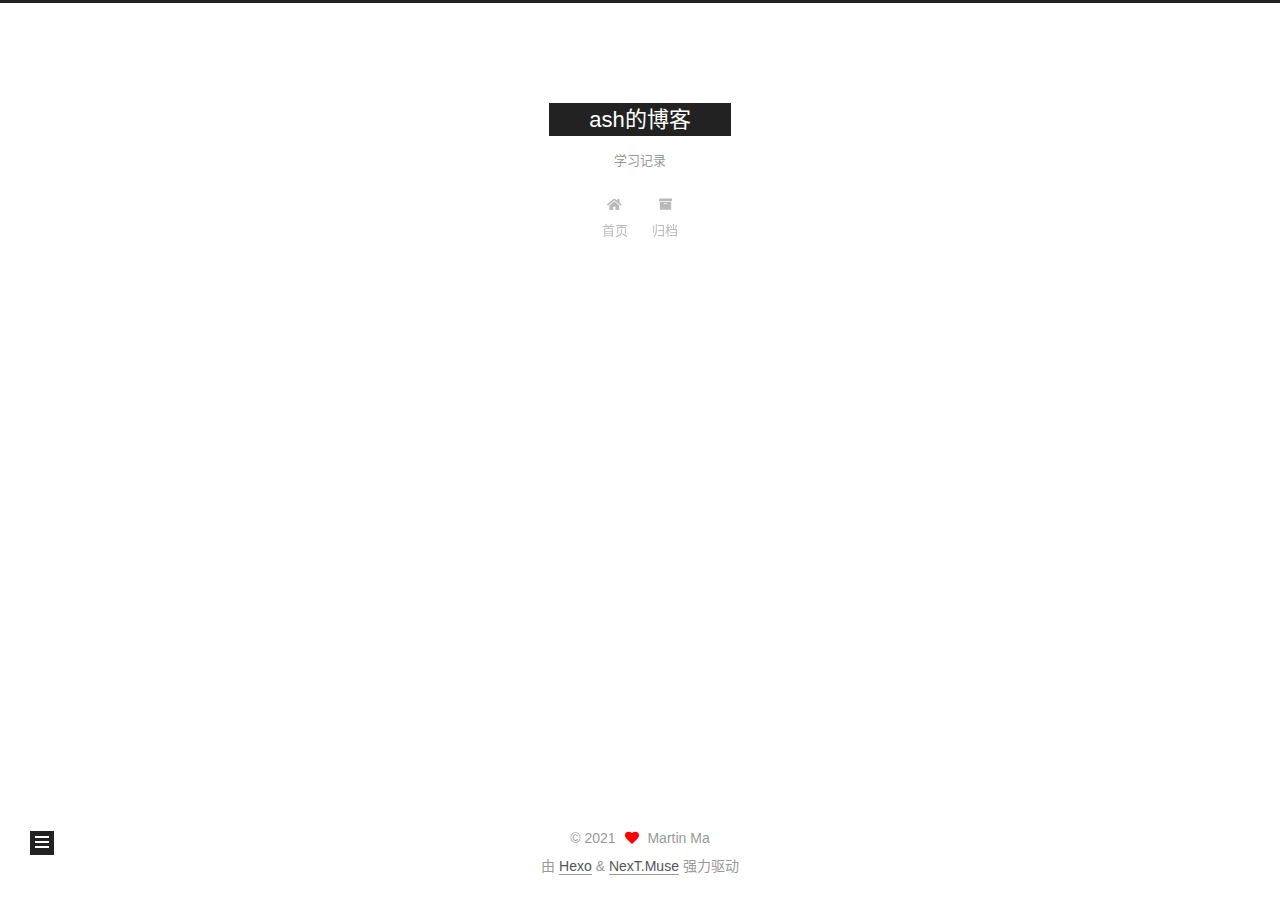
<file: 2021/02/13/关于小站/index.html>
<!DOCTYPE html>
<html lang="zh-CN">
<head>
  <meta charset="UTF-8">
<meta name="viewport" content="width=device-width, initial-scale=1, maximum-scale=2">
<meta name="theme-color" content="#222">
<meta name="generator" content="Hexo 5.3.0">
  <link rel="apple-touch-icon" sizes="180x180" href="/images/apple-touch-icon-next.png">
  <link rel="icon" type="image/png" sizes="32x32" href="/images/favicon-32x32-next.png">
  <link rel="icon" type="image/png" sizes="16x16" href="/images/favicon-16x16-next.png">
  <link rel="mask-icon" href="/images/logo.svg" color="#222">

<link rel="stylesheet" href="/css/main.css">


<link rel="stylesheet" href="/lib/font-awesome/css/all.min.css">

<script id="hexo-configurations">
    var NexT = window.NexT || {};
    var CONFIG = {"hostname":"example.com","root":"/","scheme":"Muse","version":"7.8.0","exturl":false,"sidebar":{"position":"left","display":"post","padding":18,"offset":12,"onmobile":false},"copycode":{"enable":false,"show_result":false,"style":null},"back2top":{"enable":true,"sidebar":false,"scrollpercent":false},"bookmark":{"enable":false,"color":"#222","save":"auto"},"fancybox":false,"mediumzoom":false,"lazyload":false,"pangu":false,"comments":{"style":"tabs","active":null,"storage":true,"lazyload":false,"nav":null},"algolia":{"hits":{"per_page":10},"labels":{"input_placeholder":"Search for Posts","hits_empty":"We didn't find any results for the search: ${query}","hits_stats":"${hits} results found in ${time} ms"}},"localsearch":{"enable":false,"trigger":"auto","top_n_per_article":1,"unescape":false,"preload":false},"motion":{"enable":true,"async":false,"transition":{"post_block":"fadeIn","post_header":"slideDownIn","post_body":"slideDownIn","coll_header":"slideLeftIn","sidebar":"slideUpIn"}}};
  </script>

  <meta name="description" content="一点一点的记录">
<meta property="og:type" content="article">
<meta property="og:title" content="关于小站">
<meta property="og:url" content="http://example.com/2021/02/13/%E5%85%B3%E4%BA%8E%E5%B0%8F%E7%AB%99/index.html">
<meta property="og:site_name" content="ash的博客">
<meta property="og:description" content="一点一点的记录">
<meta property="og:locale" content="zh_CN">
<meta property="article:published_time" content="2021-02-13T07:28:07.000Z">
<meta property="article:modified_time" content="2021-02-13T07:28:07.879Z">
<meta property="article:author" content="Martin Ma">
<meta name="twitter:card" content="summary">

<link rel="canonical" href="http://example.com/2021/02/13/%E5%85%B3%E4%BA%8E%E5%B0%8F%E7%AB%99/">


<script id="page-configurations">
  // https://hexo.io/docs/variables.html
  CONFIG.page = {
    sidebar: "",
    isHome : false,
    isPost : true,
    lang   : 'zh-CN'
  };
</script>

  <title>关于小站 | ash的博客</title>
  






  <noscript>
  <style>
  .use-motion .brand,
  .use-motion .menu-item,
  .sidebar-inner,
  .use-motion .post-block,
  .use-motion .pagination,
  .use-motion .comments,
  .use-motion .post-header,
  .use-motion .post-body,
  .use-motion .collection-header { opacity: initial; }

  .use-motion .site-title,
  .use-motion .site-subtitle {
    opacity: initial;
    top: initial;
  }

  .use-motion .logo-line-before i { left: initial; }
  .use-motion .logo-line-after i { right: initial; }
  </style>
</noscript>

</head>

<body itemscope itemtype="http://schema.org/WebPage">
  <div class="container use-motion">
    <div class="headband"></div>

    <header class="header" itemscope itemtype="http://schema.org/WPHeader">
      <div class="header-inner"><div class="site-brand-container">
  <div class="site-nav-toggle">
    <div class="toggle" aria-label="切换导航栏">
      <span class="toggle-line toggle-line-first"></span>
      <span class="toggle-line toggle-line-middle"></span>
      <span class="toggle-line toggle-line-last"></span>
    </div>
  </div>

  <div class="site-meta">

    <a href="/" class="brand" rel="start">
      <span class="logo-line-before"><i></i></span>
      <h1 class="site-title">ash的博客</h1>
      <span class="logo-line-after"><i></i></span>
    </a>
      <p class="site-subtitle" itemprop="description">学习记录</p>
  </div>

  <div class="site-nav-right">
    <div class="toggle popup-trigger">
    </div>
  </div>
</div>




<nav class="site-nav">
  <ul id="menu" class="main-menu menu">
        <li class="menu-item menu-item-home">

    <a href="/" rel="section"><i class="fa fa-home fa-fw"></i>首页</a>

  </li>
        <li class="menu-item menu-item-archives">

    <a href="/archives/" rel="section"><i class="fa fa-archive fa-fw"></i>归档</a>

  </li>
  </ul>
</nav>




</div>
    </header>

    
  <div class="back-to-top">
    <i class="fa fa-arrow-up"></i>
    <span>0%</span>
  </div>


    <main class="main">
      <div class="main-inner">
        <div class="content-wrap">
          

          <div class="content post posts-expand">
            

    
  
  
  <article itemscope itemtype="http://schema.org/Article" class="post-block" lang="zh-CN">
    <link itemprop="mainEntityOfPage" href="http://example.com/2021/02/13/%E5%85%B3%E4%BA%8E%E5%B0%8F%E7%AB%99/">

    <span hidden itemprop="author" itemscope itemtype="http://schema.org/Person">
      <meta itemprop="image" content="/images/header.jpg">
      <meta itemprop="name" content="Martin Ma">
      <meta itemprop="description" content="一点一点的记录">
    </span>

    <span hidden itemprop="publisher" itemscope itemtype="http://schema.org/Organization">
      <meta itemprop="name" content="ash的博客">
    </span>
      <header class="post-header">
        <h1 class="post-title" itemprop="name headline">
          关于小站
        </h1>

        <div class="post-meta">
            <span class="post-meta-item">
              <span class="post-meta-item-icon">
                <i class="far fa-calendar"></i>
              </span>
              <span class="post-meta-item-text">发表于</span>

              <time title="创建时间：2021-02-13 15:28:07" itemprop="dateCreated datePublished" datetime="2021-02-13T15:28:07+08:00">2021-02-13</time>
            </span>

          

        </div>
      </header>

    
    
    
    <div class="post-body" itemprop="articleBody">

      
        
    </div>

    
    
    

      <footer class="post-footer">

        


        
      </footer>
    
  </article>
  
  
  



          </div>
          

<script>
  window.addEventListener('tabs:register', () => {
    let { activeClass } = CONFIG.comments;
    if (CONFIG.comments.storage) {
      activeClass = localStorage.getItem('comments_active') || activeClass;
    }
    if (activeClass) {
      let activeTab = document.querySelector(`a[href="#comment-${activeClass}"]`);
      if (activeTab) {
        activeTab.click();
      }
    }
  });
  if (CONFIG.comments.storage) {
    window.addEventListener('tabs:click', event => {
      if (!event.target.matches('.tabs-comment .tab-content .tab-pane')) return;
      let commentClass = event.target.classList[1];
      localStorage.setItem('comments_active', commentClass);
    });
  }
</script>

        </div>
          
  
  <div class="toggle sidebar-toggle">
    <span class="toggle-line toggle-line-first"></span>
    <span class="toggle-line toggle-line-middle"></span>
    <span class="toggle-line toggle-line-last"></span>
  </div>

  <aside class="sidebar">
    <div class="sidebar-inner">

      <ul class="sidebar-nav motion-element">
        <li class="sidebar-nav-toc">
          文章目录
        </li>
        <li class="sidebar-nav-overview">
          站点概览
        </li>
      </ul>

      <!--noindex-->
      <div class="post-toc-wrap sidebar-panel">
      </div>
      <!--/noindex-->

      <div class="site-overview-wrap sidebar-panel">
        <div class="site-author motion-element" itemprop="author" itemscope itemtype="http://schema.org/Person">
    <img class="site-author-image" itemprop="image" alt="Martin Ma"
      src="/images/header.jpg">
  <p class="site-author-name" itemprop="name">Martin Ma</p>
  <div class="site-description" itemprop="description">一点一点的记录</div>
</div>
<div class="site-state-wrap motion-element">
  <nav class="site-state">
      <div class="site-state-item site-state-posts">
          <a href="/archives/">
        
          <span class="site-state-item-count">1</span>
          <span class="site-state-item-name">日志</span>
        </a>
      </div>
  </nav>
</div>



      </div>

    </div>
  </aside>
  <div id="sidebar-dimmer"></div>


      </div>
    </main>

    <footer class="footer">
      <div class="footer-inner">
        

        

<div class="copyright">
  
  &copy; 
  <span itemprop="copyrightYear">2021</span>
  <span class="with-love">
    <i class="fa fa-heart"></i>
  </span>
  <span class="author" itemprop="copyrightHolder">Martin Ma</span>
</div>
  <div class="powered-by">由 <a href="https://hexo.io/" class="theme-link" rel="noopener" target="_blank">Hexo</a> & <a href="https://muse.theme-next.org/" class="theme-link" rel="noopener" target="_blank">NexT.Muse</a> 强力驱动
  </div>

        








      </div>
    </footer>
  </div>

  
  <script src="/lib/anime.min.js"></script>
  <script src="/lib/velocity/velocity.min.js"></script>
  <script src="/lib/velocity/velocity.ui.min.js"></script>

<script src="/js/utils.js"></script>

<script src="/js/motion.js"></script>


<script src="/js/schemes/muse.js"></script>


<script src="/js/next-boot.js"></script>




  















  

  

</body>
</html>
</file>
<file: css/main.css>
:root {
  --body-bg-color: #fff;
  --content-bg-color: #fff;
  --card-bg-color: #f5f5f5;
  --text-color: #555;
  --blockquote-color: #666;
  --link-color: #555;
  --link-hover-color: #222;
  --brand-color: #fff;
  --brand-hover-color: #fff;
  --table-row-odd-bg-color: #f9f9f9;
  --table-row-hover-bg-color: #f5f5f5;
  --menu-item-bg-color: #f5f5f5;
  --btn-default-bg: #222;
  --btn-default-color: #fff;
  --btn-default-border-color: #222;
  --btn-default-hover-bg: #fff;
  --btn-default-hover-color: #222;
  --btn-default-hover-border-color: #222;
}
html {
  line-height: 1.15; /* 1 */
  -webkit-text-size-adjust: 100%; /* 2 */
}
body {
  margin: 0;
}
main {
  display: block;
}
h1 {
  font-size: 2em;
  margin: 0.67em 0;
}
hr {
  box-sizing: content-box; /* 1 */
  height: 0; /* 1 */
  overflow: visible; /* 2 */
}
pre {
  font-family: monospace, monospace; /* 1 */
  font-size: 1em; /* 2 */
}
a {
  background: transparent;
}
abbr[title] {
  border-bottom: none; /* 1 */
  text-decoration: underline; /* 2 */
  text-decoration: underline dotted; /* 2 */
}
b,
strong {
  font-weight: bolder;
}
code,
kbd,
samp {
  font-family: monospace, monospace; /* 1 */
  font-size: 1em; /* 2 */
}
small {
  font-size: 80%;
}
sub,
sup {
  font-size: 75%;
  line-height: 0;
  position: relative;
  vertical-align: baseline;
}
sub {
  bottom: -0.25em;
}
sup {
  top: -0.5em;
}
img {
  border-style: none;
}
button,
input,
optgroup,
select,
textarea {
  font-family: inherit; /* 1 */
  font-size: 100%; /* 1 */
  line-height: 1.15; /* 1 */
  margin: 0; /* 2 */
}
button,
input {
/* 1 */
  overflow: visible;
}
button,
select {
/* 1 */
  text-transform: none;
}
button,
[type='button'],
[type='reset'],
[type='submit'] {
  -webkit-appearance: button;
}
button::-moz-focus-inner,
[type='button']::-moz-focus-inner,
[type='reset']::-moz-focus-inner,
[type='submit']::-moz-focus-inner {
  border-style: none;
  padding: 0;
}
button:-moz-focusring,
[type='button']:-moz-focusring,
[type='reset']:-moz-focusring,
[type='submit']:-moz-focusring {
  outline: 1px dotted ButtonText;
}
fieldset {
  padding: 0.35em 0.75em 0.625em;
}
legend {
  box-sizing: border-box; /* 1 */
  color: inherit; /* 2 */
  display: table; /* 1 */
  max-width: 100%; /* 1 */
  padding: 0; /* 3 */
  white-space: normal; /* 1 */
}
progress {
  vertical-align: baseline;
}
textarea {
  overflow: auto;
}
[type='checkbox'],
[type='radio'] {
  box-sizing: border-box; /* 1 */
  padding: 0; /* 2 */
}
[type='number']::-webkit-inner-spin-button,
[type='number']::-webkit-outer-spin-button {
  height: auto;
}
[type='search'] {
  outline-offset: -2px; /* 2 */
  -webkit-appearance: textfield; /* 1 */
}
[type='search']::-webkit-search-decoration {
  -webkit-appearance: none;
}
::-webkit-file-upload-button {
  font: inherit; /* 2 */
  -webkit-appearance: button; /* 1 */
}
details {
  display: block;
}
summary {
  display: list-item;
}
template {
  display: none;
}
[hidden] {
  display: none;
}
::selection {
  background: #262a30;
  color: #eee;
}
html,
body {
  height: 100%;
}
body {
  background: var(--body-bg-color);
  color: var(--text-color);
  font-family: 'Lato', "PingFang SC", "Microsoft YaHei", sans-serif;
  font-size: 1em;
  line-height: 2;
}
@media (max-width: 991px) {
  body {
    padding-left: 0 !important;
    padding-right: 0 !important;
  }
}
h1,
h2,
h3,
h4,
h5,
h6 {
  font-family: 'Lato', "PingFang SC", "Microsoft YaHei", sans-serif;
  font-weight: bold;
  line-height: 1.5;
  margin: 20px 0 15px;
}
h1 {
  font-size: 1.5em;
}
h2 {
  font-size: 1.375em;
}
h3 {
  font-size: 1.25em;
}
h4 {
  font-size: 1.125em;
}
h5 {
  font-size: 1em;
}
h6 {
  font-size: 0.875em;
}
p {
  margin: 0 0 20px 0;
}
a,
span.exturl {
  border-bottom: 1px solid #999;
  color: var(--link-color);
  outline: 0;
  text-decoration: none;
  overflow-wrap: break-word;
  word-wrap: break-word;
  cursor: pointer;
}
a:hover,
span.exturl:hover {
  border-bottom-color: var(--link-hover-color);
  color: var(--link-hover-color);
}
iframe,
img,
video {
  display: block;
  margin-left: auto;
  margin-right: auto;
  max-width: 100%;
}
hr {
  background-image: repeating-linear-gradient(-45deg, #ddd, #ddd 4px, transparent 4px, transparent 8px);
  border: 0;
  height: 3px;
  margin: 40px 0;
}
blockquote {
  border-left: 4px solid #ddd;
  color: var(--blockquote-color);
  margin: 0;
  padding: 0 15px;
}
blockquote cite::before {
  content: '-';
  padding: 0 5px;
}
dt {
  font-weight: bold;
}
dd {
  margin: 0;
  padding: 0;
}
kbd {
  background-color: #f5f5f5;
  background-image: linear-gradient(#eee, #fff, #eee);
  border: 1px solid #ccc;
  border-radius: 0.2em;
  box-shadow: 0.1em 0.1em 0.2em rgba(0,0,0,0.1);
  color: #555;
  font-family: inherit;
  padding: 0.1em 0.3em;
  white-space: nowrap;
}
.table-container {
  overflow: auto;
}
table {
  border-collapse: collapse;
  border-spacing: 0;
  font-size: 0.875em;
  margin: 0 0 20px 0;
  width: 100%;
}
tbody tr:nth-of-type(odd) {
  background: var(--table-row-odd-bg-color);
}
tbody tr:hover {
  background: var(--table-row-hover-bg-color);
}
caption,
th,
td {
  font-weight: normal;
  padding: 8px;
  vertical-align: middle;
}
th,
td {
  border: 1px solid #ddd;
  border-bottom: 3px solid #ddd;
}
th {
  font-weight: 700;
  padding-bottom: 10px;
}
td {
  border-bottom-width: 1px;
}
.btn {
  background: var(--btn-default-bg);
  border: 2px solid var(--btn-default-border-color);
  border-radius: 0;
  color: var(--btn-default-color);
  display: inline-block;
  font-size: 0.875em;
  line-height: 2;
  padding: 0 20px;
  text-decoration: none;
  transition-property: background-color;
  transition-delay: 0s;
  transition-duration: 0.2s;
  transition-timing-function: ease-in-out;
}
.btn:hover {
  background: var(--btn-default-hover-bg);
  border-color: var(--btn-default-hover-border-color);
  color: var(--btn-default-hover-color);
}
.btn + .btn {
  margin: 0 0 8px 8px;
}
.btn .fa-fw {
  text-align: left;
  width: 1.285714285714286em;
}
.toggle {
  line-height: 0;
}
.toggle .toggle-line {
  background: #fff;
  display: inline-block;
  height: 2px;
  left: 0;
  position: relative;
  top: 0;
  transition: all 0.4s;
  vertical-align: top;
  width: 100%;
}
.toggle .toggle-line:not(:first-child) {
  margin-top: 3px;
}
.toggle.toggle-arrow .toggle-line-first {
  left: 50%;
  top: 2px;
  transform: rotate(45deg);
  width: 50%;
}
.toggle.toggle-arrow .toggle-line-middle {
  left: 2px;
  width: 90%;
}
.toggle.toggle-arrow .toggle-line-last {
  left: 50%;
  top: -2px;
  transform: rotate(-45deg);
  width: 50%;
}
.toggle.toggle-close .toggle-line-first {
  transform: rotate(-45deg);
  top: 5px;
}
.toggle.toggle-close .toggle-line-middle {
  opacity: 0;
}
.toggle.toggle-close .toggle-line-last {
  transform: rotate(45deg);
  top: -5px;
}
.highlight,
pre {
  background: #f7f7f7;
  color: #4d4d4c;
  line-height: 1.6;
  margin: 0 auto 20px;
}
pre,
code {
  font-family: consolas, Menlo, monospace, "PingFang SC", "Microsoft YaHei";
}
code {
  background: #eee;
  border-radius: 3px;
  color: #555;
  padding: 2px 4px;
  overflow-wrap: break-word;
  word-wrap: break-word;
}
.highlight *::selection {
  background: #d6d6d6;
}
.highlight pre {
  border: 0;
  margin: 0;
  padding: 10px 0;
}
.highlight table {
  border: 0;
  margin: 0;
  width: auto;
}
.highlight td {
  border: 0;
  padding: 0;
}
.highlight figcaption {
  background: #eff2f3;
  color: #4d4d4c;
  display: flex;
  font-size: 0.875em;
  justify-content: space-between;
  line-height: 1.2;
  padding: 0.5em;
}
.highlight figcaption a {
  color: #4d4d4c;
}
.highlight figcaption a:hover {
  border-bottom-color: #4d4d4c;
}
.highlight .gutter {
  -moz-user-select: none;
  -ms-user-select: none;
  -webkit-user-select: none;
  user-select: none;
}
.highlight .gutter pre {
  background: #eff2f3;
  color: #869194;
  padding-left: 10px;
  padding-right: 10px;
  text-align: right;
}
.highlight .code pre {
  background: #f7f7f7;
  padding-left: 10px;
  width: 100%;
}
.gist table {
  width: auto;
}
.gist table td {
  border: 0;
}
pre {
  overflow: auto;
  padding: 10px;
}
pre code {
  background: none;
  color: #4d4d4c;
  font-size: 0.875em;
  padding: 0;
  text-shadow: none;
}
pre .deletion {
  background: #fdd;
}
pre .addition {
  background: #dfd;
}
pre .meta {
  color: #eab700;
  -moz-user-select: none;
  -ms-user-select: none;
  -webkit-user-select: none;
  user-select: none;
}
pre .comment {
  color: #8e908c;
}
pre .variable,
pre .attribute,
pre .tag,
pre .name,
pre .regexp,
pre .ruby .constant,
pre .xml .tag .title,
pre .xml .pi,
pre .xml .doctype,
pre .html .doctype,
pre .css .id,
pre .css .class,
pre .css .pseudo {
  color: #c82829;
}
pre .number,
pre .preprocessor,
pre .built_in,
pre .builtin-name,
pre .literal,
pre .params,
pre .constant,
pre .command {
  color: #f5871f;
}
pre .ruby .class .title,
pre .css .rules .attribute,
pre .string,
pre .symbol,
pre .value,
pre .inheritance,
pre .header,
pre .ruby .symbol,
pre .xml .cdata,
pre .special,
pre .formula {
  color: #718c00;
}
pre .title,
pre .css .hexcolor {
  color: #3e999f;
}
pre .function,
pre .python .decorator,
pre .python .title,
pre .ruby .function .title,
pre .ruby .title .keyword,
pre .perl .sub,
pre .javascript .title,
pre .coffeescript .title {
  color: #4271ae;
}
pre .keyword,
pre .javascript .function {
  color: #8959a8;
}
.blockquote-center {
  border-left: none;
  margin: 40px 0;
  padding: 0;
  position: relative;
  text-align: center;
}
.blockquote-center .fa {
  display: block;
  opacity: 0.6;
  position: absolute;
  width: 100%;
}
.blockquote-center .fa-quote-left {
  border-top: 1px solid #ccc;
  text-align: left;
  top: -20px;
}
.blockquote-center .fa-quote-right {
  border-bottom: 1px solid #ccc;
  text-align: right;
  bottom: -20px;
}
.blockquote-center p,
.blockquote-center div {
  text-align: center;
}
.post-body .group-picture img {
  margin: 0 auto;
  padding: 0 3px;
}
.group-picture-row {
  margin-bottom: 6px;
  overflow: hidden;
}
.group-picture-column {
  float: left;
  margin-bottom: 10px;
}
.post-body .label {
  color: #555;
  display: inline;
  padding: 0 2px;
}
.post-body .label.default {
  background: #f0f0f0;
}
.post-body .label.primary {
  background: #efe6f7;
}
.post-body .label.info {
  background: #e5f2f8;
}
.post-body .label.success {
  background: #e7f4e9;
}
.post-body .label.warning {
  background: #fcf6e1;
}
.post-body .label.danger {
  background: #fae8eb;
}
.post-body .tabs {
  margin-bottom: 20px;
}
.post-body .tabs,
.tabs-comment {
  display: block;
  padding-top: 10px;
  position: relative;
}
.post-body .tabs ul.nav-tabs,
.tabs-comment ul.nav-tabs {
  display: flex;
  flex-wrap: wrap;
  margin: 0;
  margin-bottom: -1px;
  padding: 0;
}
@media (max-width: 413px) {
  .post-body .tabs ul.nav-tabs,
  .tabs-comment ul.nav-tabs {
    display: block;
    margin-bottom: 5px;
  }
}
.post-body .tabs ul.nav-tabs li.tab,
.tabs-comment ul.nav-tabs li.tab {
  border-bottom: 1px solid #ddd;
  border-left: 1px solid transparent;
  border-right: 1px solid transparent;
  border-top: 3px solid transparent;
  flex-grow: 1;
  list-style-type: none;
  border-radius: 0 0 0 0;
}
@media (max-width: 413px) {
  .post-body .tabs ul.nav-tabs li.tab,
  .tabs-comment ul.nav-tabs li.tab {
    border-bottom: 1px solid transparent;
    border-left: 3px solid transparent;
    border-right: 1px solid transparent;
    border-top: 1px solid transparent;
  }
}
@media (max-width: 413px) {
  .post-body .tabs ul.nav-tabs li.tab,
  .tabs-comment ul.nav-tabs li.tab {
    border-radius: 0;
  }
}
.post-body .tabs ul.nav-tabs li.tab a,
.tabs-comment ul.nav-tabs li.tab a {
  border-bottom: initial;
  display: block;
  line-height: 1.8;
  outline: 0;
  padding: 0.25em 0.75em;
  text-align: center;
  transition-delay: 0s;
  transition-duration: 0.2s;
  transition-timing-function: ease-out;
}
.post-body .tabs ul.nav-tabs li.tab a i,
.tabs-comment ul.nav-tabs li.tab a i {
  width: 1.285714285714286em;
}
.post-body .tabs ul.nav-tabs li.tab.active,
.tabs-comment ul.nav-tabs li.tab.active {
  border-bottom: 1px solid transparent;
  border-left: 1px solid #ddd;
  border-right: 1px solid #ddd;
  border-top: 3px solid #fc6423;
}
@media (max-width: 413px) {
  .post-body .tabs ul.nav-tabs li.tab.active,
  .tabs-comment ul.nav-tabs li.tab.active {
    border-bottom: 1px solid #ddd;
    border-left: 3px solid #fc6423;
    border-right: 1px solid #ddd;
    border-top: 1px solid #ddd;
  }
}
.post-body .tabs ul.nav-tabs li.tab.active a,
.tabs-comment ul.nav-tabs li.tab.active a {
  color: var(--link-color);
  cursor: default;
}
.post-body .tabs .tab-content .tab-pane,
.tabs-comment .tab-content .tab-pane {
  border: 1px solid #ddd;
  border-top: 0;
  padding: 20px 20px 0 20px;
  border-radius: 0;
}
.post-body .tabs .tab-content .tab-pane:not(.active),
.tabs-comment .tab-content .tab-pane:not(.active) {
  display: none;
}
.post-body .tabs .tab-content .tab-pane.active,
.tabs-comment .tab-content .tab-pane.active {
  display: block;
}
.post-body .tabs .tab-content .tab-pane.active:nth-of-type(1),
.tabs-comment .tab-content .tab-pane.active:nth-of-type(1) {
  border-radius: 0 0 0 0;
}
@media (max-width: 413px) {
  .post-body .tabs .tab-content .tab-pane.active:nth-of-type(1),
  .tabs-comment .tab-content .tab-pane.active:nth-of-type(1) {
    border-radius: 0;
  }
}
.post-body .note {
  border-radius: 3px;
  margin-bottom: 20px;
  padding: 1em;
  position: relative;
  border: 1px solid #eee;
  border-left-width: 5px;
}
.post-body .note h2,
.post-body .note h3,
.post-body .note h4,
.post-body .note h5,
.post-body .note h6 {
  margin-top: 0;
  border-bottom: initial;
  margin-bottom: 0;
  padding-top: 0;
}
.post-body .note p:first-child,
.post-body .note ul:first-child,
.post-body .note ol:first-child,
.post-body .note table:first-child,
.post-body .note pre:first-child,
.post-body .note blockquote:first-child,
.post-body .note img:first-child {
  margin-top: 0;
}
.post-body .note p:last-child,
.post-body .note ul:last-child,
.post-body .note ol:last-child,
.post-body .note table:last-child,
.post-body .note pre:last-child,
.post-body .note blockquote:last-child,
.post-body .note img:last-child {
  margin-bottom: 0;
}
.post-body .note.default {
  border-left-color: #777;
}
.post-body .note.default h2,
.post-body .note.default h3,
.post-body .note.default h4,
.post-body .note.default h5,
.post-body .note.default h6 {
  color: #777;
}
.post-body .note.primary {
  border-left-color: #6f42c1;
}
.post-body .note.primary h2,
.post-body .note.primary h3,
.post-body .note.primary h4,
.post-body .note.primary h5,
.post-body .note.primary h6 {
  color: #6f42c1;
}
.post-body .note.info {
  border-left-color: #428bca;
}
.post-body .note.info h2,
.post-body .note.info h3,
.post-body .note.info h4,
.post-body .note.info h5,
.post-body .note.info h6 {
  color: #428bca;
}
.post-body .note.success {
  border-left-color: #5cb85c;
}
.post-body .note.success h2,
.post-body .note.success h3,
.post-body .note.success h4,
.post-body .note.success h5,
.post-body .note.success h6 {
  color: #5cb85c;
}
.post-body .note.warning {
  border-left-color: #f0ad4e;
}
.post-body .note.warning h2,
.post-body .note.warning h3,
.post-body .note.warning h4,
.post-body .note.warning h5,
.post-body .note.warning h6 {
  color: #f0ad4e;
}
.post-body .note.danger {
  border-left-color: #d9534f;
}
.post-body .note.danger h2,
.post-body .note.danger h3,
.post-body .note.danger h4,
.post-body .note.danger h5,
.post-body .note.danger h6 {
  color: #d9534f;
}
.pagination .prev,
.pagination .next,
.pagination .page-number,
.pagination .space {
  display: inline-block;
  margin: 0 10px;
  padding: 0 11px;
  position: relative;
  top: -1px;
}
@media (max-width: 767px) {
  .pagination .prev,
  .pagination .next,
  .pagination .page-number,
  .pagination .space {
    margin: 0 5px;
  }
}
.pagination {
  border-top: 1px solid #eee;
  margin: 120px 0 0;
  text-align: center;
}
.pagination .prev,
.pagination .next,
.pagination .page-number {
  border-bottom: 0;
  border-top: 1px solid #eee;
  transition-property: border-color;
  transition-delay: 0s;
  transition-duration: 0.2s;
  transition-timing-function: ease-in-out;
}
.pagination .prev:hover,
.pagination .next:hover,
.pagination .page-number:hover {
  border-top-color: #222;
}
.pagination .space {
  margin: 0;
  padding: 0;
}
.pagination .prev {
  margin-left: 0;
}
.pagination .next {
  margin-right: 0;
}
.pagination .page-number.current {
  background: #ccc;
  border-top-color: #ccc;
  color: #fff;
}
@media (max-width: 767px) {
  .pagination {
    border-top: none;
  }
  .pagination .prev,
  .pagination .next,
  .pagination .page-number {
    border-bottom: 1px solid #eee;
    border-top: 0;
    margin-bottom: 10px;
    padding: 0 10px;
  }
  .pagination .prev:hover,
  .pagination .next:hover,
  .pagination .page-number:hover {
    border-bottom-color: #222;
  }
}
.comments {
  margin-top: 60px;
  overflow: hidden;
}
.comment-button-group {
  display: flex;
  flex-wrap: wrap-reverse;
  justify-content: center;
  margin: 1em 0;
}
.comment-button-group .comment-button {
  margin: 0.1em 0.2em;
}
.comment-button-group .comment-button.active {
  background: var(--btn-default-hover-bg);
  border-color: var(--btn-default-hover-border-color);
  color: var(--btn-default-hover-color);
}
.comment-position {
  display: none;
}
.comment-position.active {
  display: block;
}
.tabs-comment {
  background: var(--content-bg-color);
  margin-top: 4em;
  padding-top: 0;
}
.tabs-comment .comments {
  border: 0;
  box-shadow: none;
  margin-top: 0;
  padding-top: 0;
}
.container {
  min-height: 100%;
  position: relative;
}
.main-inner {
  margin: 0 auto;
  width: 700px;
}
@media (min-width: 1200px) {
  .main-inner {
    width: 800px;
  }
}
@media (min-width: 1600px) {
  .main-inner {
    width: 900px;
  }
}
@media (max-width: 767px) {
  .content-wrap {
    padding: 0 20px;
  }
}
.header {
  background: transparent;
}
.header-inner {
  margin: 0 auto;
  width: 700px;
}
@media (min-width: 1200px) {
  .header-inner {
    width: 800px;
  }
}
@media (min-width: 1600px) {
  .header-inner {
    width: 900px;
  }
}
.site-brand-container {
  display: flex;
  flex-shrink: 0;
  padding: 0 10px;
}
.headband {
  background: #222;
  height: 3px;
}
.site-meta {
  flex-grow: 1;
  text-align: center;
}
@media (max-width: 767px) {
  .site-meta {
    text-align: center;
  }
}
.brand {
  border-bottom: none;
  color: var(--brand-color);
  display: inline-block;
  line-height: 1.375em;
  padding: 0 40px;
  position: relative;
}
.brand:hover {
  color: var(--brand-hover-color);
}
.site-title {
  font-family: 'Lato', "PingFang SC", "Microsoft YaHei", sans-serif;
  font-size: 1.375em;
  font-weight: normal;
  margin: 0;
}
.site-subtitle {
  color: #999;
  font-size: 0.8125em;
  margin: 10px 0;
}
.use-motion .brand {
  opacity: 0;
}
.use-motion .site-title,
.use-motion .site-subtitle,
.use-motion .custom-logo-image {
  opacity: 0;
  position: relative;
  top: -10px;
}
.site-nav-toggle,
.site-nav-right {
  display: none;
}
@media (max-width: 767px) {
  .site-nav-toggle,
  .site-nav-right {
    display: flex;
    flex-direction: column;
    justify-content: center;
  }
}
.site-nav-toggle .toggle,
.site-nav-right .toggle {
  color: var(--text-color);
  padding: 10px;
  width: 22px;
}
.site-nav-toggle .toggle .toggle-line,
.site-nav-right .toggle .toggle-line {
  background: var(--text-color);
  border-radius: 1px;
}
.site-nav {
  display: block;
}
@media (max-width: 767px) {
  .site-nav {
    clear: both;
    display: none;
  }
}
.site-nav.site-nav-on {
  display: block;
}
.menu {
  margin-top: 20px;
  padding-left: 0;
  text-align: center;
}
.menu-item {
  display: inline-block;
  list-style: none;
  margin: 0 10px;
}
@media (max-width: 767px) {
  .menu-item {
    display: block;
    margin-top: 10px;
  }
  .menu-item.menu-item-search {
    display: none;
  }
}
.menu-item a,
.menu-item span.exturl {
  border-bottom: 0;
  display: block;
  font-size: 0.8125em;
  transition-property: border-color;
  transition-delay: 0s;
  transition-duration: 0.2s;
  transition-timing-function: ease-in-out;
}
@media (hover: none) {
  .menu-item a:hover,
  .menu-item span.exturl:hover {
    border-bottom-color: transparent !important;
  }
}
.menu-item .fa,
.menu-item .fab,
.menu-item .far,
.menu-item .fas {
  margin-right: 8px;
}
.menu-item .badge {
  display: inline-block;
  font-weight: bold;
  line-height: 1;
  margin-left: 0.35em;
  margin-top: 0.35em;
  text-align: center;
  white-space: nowrap;
}
@media (max-width: 767px) {
  .menu-item .badge {
    float: right;
    margin-left: 0;
  }
}
.menu-item-active a,
.menu .menu-item a:hover,
.menu .menu-item span.exturl:hover {
  background: var(--menu-item-bg-color);
}
.use-motion .menu-item {
  opacity: 0;
}
.sidebar {
  background: #222;
  bottom: 0;
  box-shadow: inset 0 2px 6px #000;
  position: fixed;
  top: 0;
}
@media (max-width: 991px) {
  .sidebar {
    display: none;
  }
}
.sidebar-inner {
  color: #999;
  padding: 18px 10px;
  text-align: center;
}
.cc-license {
  margin-top: 10px;
  text-align: center;
}
.cc-license .cc-opacity {
  border-bottom: none;
  opacity: 0.7;
}
.cc-license .cc-opacity:hover {
  opacity: 0.9;
}
.cc-license img {
  display: inline-block;
}
.site-author-image {
  border: 2px solid #333;
  display: block;
  margin: 0 auto;
  max-width: 96px;
  padding: 2px;
}
.site-author-name {
  color: #f5f5f5;
  font-weight: normal;
  margin: 5px 0 0;
  text-align: center;
}
.site-description {
  color: #999;
  font-size: 1em;
  margin-top: 5px;
  text-align: center;
}
.links-of-author {
  margin-top: 15px;
}
.links-of-author a,
.links-of-author span.exturl {
  border-bottom-color: #555;
  display: inline-block;
  font-size: 0.8125em;
  margin-bottom: 10px;
  margin-right: 10px;
  vertical-align: middle;
}
.links-of-author a::before,
.links-of-author span.exturl::before {
  background: #ff6355;
  border-radius: 50%;
  content: ' ';
  display: inline-block;
  height: 4px;
  margin-right: 3px;
  vertical-align: middle;
  width: 4px;
}
.sidebar-button {
  margin-top: 15px;
}
.sidebar-button a {
  border: 1px solid #fc6423;
  border-radius: 4px;
  color: #fc6423;
  display: inline-block;
  padding: 0 15px;
}
.sidebar-button a .fa,
.sidebar-button a .fab,
.sidebar-button a .far,
.sidebar-button a .fas {
  margin-right: 5px;
}
.sidebar-button a:hover {
  background: #fc6423;
  border: 1px solid #fc6423;
  color: #fff;
}
.sidebar-button a:hover .fa,
.sidebar-button a:hover .fab,
.sidebar-button a:hover .far,
.sidebar-button a:hover .fas {
  color: #fff;
}
.links-of-blogroll {
  font-size: 0.8125em;
  margin-top: 10px;
}
.links-of-blogroll-title {
  font-size: 0.875em;
  font-weight: 600;
  margin-top: 0;
}
.links-of-blogroll-list {
  list-style: none;
  margin: 0;
  padding: 0;
}
#sidebar-dimmer {
  display: none;
}
@media (max-width: 767px) {
  #sidebar-dimmer {
    background: #000;
    display: block;
    height: 100%;
    left: 100%;
    opacity: 0;
    position: fixed;
    top: 0;
    width: 100%;
    z-index: 1100;
  }
  .sidebar-active + #sidebar-dimmer {
    opacity: 0.7;
    transform: translateX(-100%);
    transition: opacity 0.5s;
  }
}
.sidebar-nav {
  margin: 0;
  padding-bottom: 20px;
  padding-left: 0;
}
.sidebar-nav li {
  border-bottom: 1px solid transparent;
  color: #666;
  cursor: pointer;
  display: inline-block;
  font-size: 0.875em;
}
.sidebar-nav li.sidebar-nav-overview {
  margin-left: 10px;
}
.sidebar-nav li:hover {
  color: #f5f5f5;
}
.sidebar-nav .sidebar-nav-active {
  border-bottom-color: #87daff;
  color: #87daff;
}
.sidebar-nav .sidebar-nav-active:hover {
  color: #87daff;
}
.sidebar-panel {
  display: none;
  overflow-x: hidden;
  overflow-y: auto;
}
.sidebar-panel-active {
  display: block;
}
.sidebar-toggle {
  background: #222;
  bottom: 45px;
  cursor: pointer;
  height: 14px;
  left: 30px;
  padding: 5px;
  position: fixed;
  width: 14px;
  z-index: 1300;
}
@media (max-width: 991px) {
  .sidebar-toggle {
    left: 20px;
    opacity: 0.8;
    display: none;
  }
}
.sidebar-toggle:hover .toggle-line {
  background: #87daff;
}
.post-toc {
  font-size: 0.875em;
}
.post-toc ol {
  list-style: none;
  margin: 0;
  padding: 0 2px 5px 10px;
  text-align: left;
}
.post-toc ol > ol {
  padding-left: 0;
}
.post-toc ol a {
  transition-property: all;
  transition-delay: 0s;
  transition-duration: 0.2s;
  transition-timing-function: ease-in-out;
}
.post-toc .nav-item {
  line-height: 1.8;
  overflow: hidden;
  text-overflow: ellipsis;
  white-space: nowrap;
}
.post-toc .nav .nav-child {
  display: none;
}
.post-toc .nav .active > .nav-child {
  display: block;
}
.post-toc .nav .active-current > .nav-child {
  display: block;
}
.post-toc .nav .active-current > .nav-child > .nav-item {
  display: block;
}
.post-toc .nav .active > a {
  border-bottom-color: #87daff;
  color: #87daff;
}
.post-toc .nav .active-current > a {
  color: #87daff;
}
.post-toc .nav .active-current > a:hover {
  color: #87daff;
}
.site-state {
  display: flex;
  justify-content: center;
  line-height: 1.4;
  margin-top: 10px;
  overflow: hidden;
  text-align: center;
  white-space: nowrap;
}
.site-state-item {
  padding: 0 15px;
}
.site-state-item:not(:first-child) {
  border-left: 1px solid #333;
}
.site-state-item a {
  border-bottom: none;
}
.site-state-item-count {
  display: block;
  font-size: 1.25em;
  font-weight: 600;
  text-align: center;
}
.site-state-item-name {
  color: inherit;
  font-size: 0.875em;
}
.footer {
  color: #999;
  font-size: 0.875em;
  padding: 20px 0;
}
.footer.footer-fixed {
  bottom: 0;
  left: 0;
  position: absolute;
  right: 0;
}
.footer-inner {
  box-sizing: border-box;
  margin: 0 auto;
  text-align: center;
  width: 700px;
}
@media (min-width: 1200px) {
  .footer-inner {
    width: 800px;
  }
}
@media (min-width: 1600px) {
  .footer-inner {
    width: 900px;
  }
}
.languages {
  display: inline-block;
  font-size: 1.125em;
  position: relative;
}
.languages .lang-select-label span {
  margin: 0 0.5em;
}
.languages .lang-select {
  height: 100%;
  left: 0;
  opacity: 0;
  position: absolute;
  top: 0;
  width: 100%;
}
.with-love {
  color: #ff0000;
  display: inline-block;
  margin: 0 5px;
}
.powered-by,
.theme-info {
  display: inline-block;
}
@-moz-keyframes iconAnimate {
  0%, 100% {
    transform: scale(1);
  }
  10%, 30% {
    transform: scale(0.9);
  }
  20%, 40%, 60%, 80% {
    transform: scale(1.1);
  }
  50%, 70% {
    transform: scale(1.1);
  }
}
@-webkit-keyframes iconAnimate {
  0%, 100% {
    transform: scale(1);
  }
  10%, 30% {
    transform: scale(0.9);
  }
  20%, 40%, 60%, 80% {
    transform: scale(1.1);
  }
  50%, 70% {
    transform: scale(1.1);
  }
}
@-o-keyframes iconAnimate {
  0%, 100% {
    transform: scale(1);
  }
  10%, 30% {
    transform: scale(0.9);
  }
  20%, 40%, 60%, 80% {
    transform: scale(1.1);
  }
  50%, 70% {
    transform: scale(1.1);
  }
}
@keyframes iconAnimate {
  0%, 100% {
    transform: scale(1);
  }
  10%, 30% {
    transform: scale(0.9);
  }
  20%, 40%, 60%, 80% {
    transform: scale(1.1);
  }
  50%, 70% {
    transform: scale(1.1);
  }
}
.back-to-top {
  font-size: 12px;
  text-align: center;
  transition-delay: 0s;
  transition-duration: 0.2s;
  transition-timing-function: ease-in-out;
}
.back-to-top {
  background: #222;
  bottom: -100px;
  box-sizing: border-box;
  color: #fff;
  cursor: pointer;
  left: 30px;
  opacity: 1;
  padding: 0 6px;
  position: fixed;
  transition-property: bottom;
  z-index: 1300;
  width: 24px;
}
.back-to-top span {
  display: none;
}
.back-to-top:hover {
  color: #87daff;
}
.back-to-top.back-to-top-on {
  bottom: 19px;
}
@media (max-width: 991px) {
  .back-to-top {
    left: 20px;
    opacity: 0.8;
  }
}
.post-body {
  font-family: 'Lato', "PingFang SC", "Microsoft YaHei", sans-serif;
  overflow-wrap: break-word;
  word-wrap: break-word;
}
@media (min-width: 1200px) {
  .post-body {
    font-size: 1.125em;
  }
}
.post-body .exturl .fa {
  font-size: 0.875em;
  margin-left: 4px;
}
.post-body .image-caption,
.post-body .figure .caption {
  color: #999;
  font-size: 0.875em;
  font-weight: bold;
  line-height: 1;
  margin: -20px auto 15px;
  text-align: center;
}
.post-sticky-flag {
  display: inline-block;
  transform: rotate(30deg);
}
.post-button {
  margin-top: 40px;
  text-align: center;
}
.use-motion .post-block,
.use-motion .pagination,
.use-motion .comments {
  opacity: 0;
}
.use-motion .post-header {
  opacity: 0;
}
.use-motion .post-body {
  opacity: 0;
}
.use-motion .collection-header {
  opacity: 0;
}
.posts-collapse {
  margin-left: 35px;
  position: relative;
}
@media (max-width: 767px) {
  .posts-collapse {
    margin-left: 0px;
    margin-right: 0px;
  }
}
.posts-collapse .collection-title {
  font-size: 1.125em;
  position: relative;
}
.posts-collapse .collection-title::before {
  background: #999;
  border: 1px solid #fff;
  border-radius: 50%;
  content: ' ';
  height: 10px;
  left: 0;
  margin-left: -6px;
  margin-top: -4px;
  position: absolute;
  top: 50%;
  width: 10px;
}
.posts-collapse .collection-year {
  font-size: 1.5em;
  font-weight: bold;
  margin: 60px 0;
  position: relative;
}
.posts-collapse .collection-year::before {
  background: #bbb;
  border-radius: 50%;
  content: ' ';
  height: 8px;
  left: 0;
  margin-left: -4px;
  margin-top: -4px;
  position: absolute;
  top: 50%;
  width: 8px;
}
.posts-collapse .collection-header {
  display: block;
  margin: 0 0 0 20px;
}
.posts-collapse .collection-header small {
  color: #bbb;
  margin-left: 5px;
}
.posts-collapse .post-header {
  border-bottom: 1px dashed #ccc;
  margin: 30px 0;
  padding-left: 15px;
  position: relative;
  transition-property: border;
  transition-delay: 0s;
  transition-duration: 0.2s;
  transition-timing-function: ease-in-out;
}
.posts-collapse .post-header::before {
  background: #bbb;
  border: 1px solid #fff;
  border-radius: 50%;
  content: ' ';
  height: 6px;
  left: 0;
  margin-left: -4px;
  position: absolute;
  top: 0.75em;
  transition-property: background;
  width: 6px;
  transition-delay: 0s;
  transition-duration: 0.2s;
  transition-timing-function: ease-in-out;
}
.posts-collapse .post-header:hover {
  border-bottom-color: #666;
}
.posts-collapse .post-header:hover::before {
  background: #222;
}
.posts-collapse .post-meta {
  display: inline;
  font-size: 0.75em;
  margin-right: 10px;
}
.posts-collapse .post-title {
  display: inline;
}
.posts-collapse .post-title a,
.posts-collapse .post-title span.exturl {
  border-bottom: none;
  color: var(--link-color);
}
.posts-collapse .post-title .fa-external-link-alt {
  font-size: 0.875em;
  margin-left: 5px;
}
.posts-collapse::before {
  background: #f5f5f5;
  content: ' ';
  height: 100%;
  left: 0;
  margin-left: -2px;
  position: absolute;
  top: 1.25em;
  width: 4px;
}
.post-eof {
  background: #ccc;
  height: 1px;
  margin: 80px auto 60px;
  text-align: center;
  width: 8%;
}
.post-block:last-of-type .post-eof {
  display: none;
}
.content {
  padding-top: 40px;
}
@media (min-width: 992px) {
  .post-body {
    text-align: justify;
  }
}
@media (max-width: 991px) {
  .post-body {
    text-align: justify;
  }
}
.post-body h1,
.post-body h2,
.post-body h3,
.post-body h4,
.post-body h5,
.post-body h6 {
  padding-top: 10px;
}
.post-body h1 .header-anchor,
.post-body h2 .header-anchor,
.post-body h3 .header-anchor,
.post-body h4 .header-anchor,
.post-body h5 .header-anchor,
.post-body h6 .header-anchor {
  border-bottom-style: none;
  color: #ccc;
  float: right;
  margin-left: 10px;
  visibility: hidden;
}
.post-body h1 .header-anchor:hover,
.post-body h2 .header-anchor:hover,
.post-body h3 .header-anchor:hover,
.post-body h4 .header-anchor:hover,
.post-body h5 .header-anchor:hover,
.post-body h6 .header-anchor:hover {
  color: inherit;
}
.post-body h1:hover .header-anchor,
.post-body h2:hover .header-anchor,
.post-body h3:hover .header-anchor,
.post-body h4:hover .header-anchor,
.post-body h5:hover .header-anchor,
.post-body h6:hover .header-anchor {
  visibility: visible;
}
.post-body iframe,
.post-body img,
.post-body video {
  margin-bottom: 20px;
}
.post-body .video-container {
  height: 0;
  margin-bottom: 20px;
  overflow: hidden;
  padding-top: 75%;
  position: relative;
  width: 100%;
}
.post-body .video-container iframe,
.post-body .video-container object,
.post-body .video-container embed {
  height: 100%;
  left: 0;
  margin: 0;
  position: absolute;
  top: 0;
  width: 100%;
}
.post-gallery {
  align-items: center;
  display: grid;
  grid-gap: 10px;
  grid-template-columns: 1fr 1fr 1fr;
  margin-bottom: 20px;
}
@media (max-width: 767px) {
  .post-gallery {
    grid-template-columns: 1fr 1fr;
  }
}
.post-gallery a {
  border: 0;
}
.post-gallery img {
  margin: 0;
}
.posts-expand .post-header {
  font-size: 1.125em;
}
.posts-expand .post-title {
  font-size: 1.5em;
  font-weight: normal;
  margin: initial;
  text-align: center;
  overflow-wrap: break-word;
  word-wrap: break-word;
}
.posts-expand .post-title-link {
  border-bottom: none;
  color: var(--link-color);
  display: inline-block;
  position: relative;
  vertical-align: top;
}
.posts-expand .post-title-link::before {
  background: var(--link-color);
  bottom: 0;
  content: '';
  height: 2px;
  left: 0;
  position: absolute;
  transform: scaleX(0);
  visibility: hidden;
  width: 100%;
  transition-delay: 0s;
  transition-duration: 0.2s;
  transition-timing-function: ease-in-out;
}
.posts-expand .post-title-link:hover::before {
  transform: scaleX(1);
  visibility: visible;
}
.posts-expand .post-title-link .fa-external-link-alt {
  font-size: 0.875em;
  margin-left: 5px;
}
.posts-expand .post-meta {
  color: #999;
  font-family: 'Lato', "PingFang SC", "Microsoft YaHei", sans-serif;
  font-size: 0.75em;
  margin: 3px 0 60px 0;
  text-align: center;
}
.posts-expand .post-meta .post-description {
  font-size: 0.875em;
  margin-top: 2px;
}
.posts-expand .post-meta time {
  border-bottom: 1px dashed #999;
  cursor: pointer;
}
.post-meta .post-meta-item + .post-meta-item::before {
  content: '|';
  margin: 0 0.5em;
}
.post-meta-divider {
  margin: 0 0.5em;
}
.post-meta-item-icon {
  margin-right: 3px;
}
@media (max-width: 991px) {
  .post-meta-item-icon {
    display: inline-block;
  }
}
@media (max-width: 991px) {
  .post-meta-item-text {
    display: none;
  }
}
.post-nav {
  border-top: 1px solid #eee;
  display: flex;
  justify-content: space-between;
  margin-top: 15px;
  padding: 10px 5px 0;
}
.post-nav-item {
  flex: 1;
}
.post-nav-item a {
  border-bottom: none;
  display: block;
  font-size: 0.875em;
  line-height: 1.6;
  position: relative;
}
.post-nav-item a:active {
  top: 2px;
}
.post-nav-item .fa {
  font-size: 0.75em;
}
.post-nav-item:first-child {
  margin-right: 15px;
}
.post-nav-item:first-child .fa {
  margin-right: 5px;
}
.post-nav-item:last-child {
  margin-left: 15px;
  text-align: right;
}
.post-nav-item:last-child .fa {
  margin-left: 5px;
}
.rtl.post-body p,
.rtl.post-body a,
.rtl.post-body h1,
.rtl.post-body h2,
.rtl.post-body h3,
.rtl.post-body h4,
.rtl.post-body h5,
.rtl.post-body h6,
.rtl.post-body li,
.rtl.post-body ul,
.rtl.post-body ol {
  direction: rtl;
  font-family: UKIJ Ekran;
}
.rtl.post-title {
  font-family: UKIJ Ekran;
}
.post-tags {
  margin-top: 40px;
  text-align: center;
}
.post-tags a {
  display: inline-block;
  font-size: 0.8125em;
}
.post-tags a:not(:last-child) {
  margin-right: 10px;
}
.post-widgets {
  border-top: 1px solid #eee;
  margin-top: 15px;
  text-align: center;
}
.wp_rating {
  height: 20px;
  line-height: 20px;
  margin-top: 10px;
  padding-top: 6px;
  text-align: center;
}
.social-like {
  display: flex;
  font-size: 0.875em;
  justify-content: center;
  text-align: center;
}
.reward-container {
  margin: 20px auto;
  padding: 10px 0;
  text-align: center;
  width: 90%;
}
.reward-container button {
  background: transparent;
  border: 1px solid #fc6423;
  border-radius: 0;
  color: #fc6423;
  cursor: pointer;
  line-height: 2;
  outline: 0;
  padding: 0 15px;
  vertical-align: text-top;
}
.reward-container button:hover {
  background: #fc6423;
  border: 1px solid transparent;
  color: #fa9366;
}
#qr {
  padding-top: 20px;
}
#qr a {
  border: 0;
}
#qr img {
  display: inline-block;
  margin: 0.8em 2em 0 2em;
  max-width: 100%;
  width: 180px;
}
#qr p {
  text-align: center;
}
.category-all-page .category-all-title {
  text-align: center;
}
.category-all-page .category-all {
  margin-top: 20px;
}
.category-all-page .category-list {
  list-style: none;
  margin: 0;
  padding: 0;
}
.category-all-page .category-list-item {
  margin: 5px 10px;
}
.category-all-page .category-list-count {
  color: #bbb;
}
.category-all-page .category-list-count::before {
  content: ' (';
  display: inline;
}
.category-all-page .category-list-count::after {
  content: ') ';
  display: inline;
}
.category-all-page .category-list-child {
  padding-left: 10px;
}
.event-list {
  padding: 0;
}
.event-list hr {
  background: #222;
  margin: 20px 0 45px 0;
}
.event-list hr::after {
  background: #222;
  color: #fff;
  content: 'NOW';
  display: inline-block;
  font-weight: bold;
  padding: 0 5px;
  text-align: right;
}
.event-list .event {
  background: #222;
  margin: 20px 0;
  min-height: 40px;
  padding: 15px 0 15px 10px;
}
.event-list .event .event-summary {
  color: #fff;
  margin: 0;
  padding-bottom: 3px;
}
.event-list .event .event-summary::before {
  animation: dot-flash 1s alternate infinite ease-in-out;
  color: #fff;
  content: '\f111';
  display: inline-block;
  font-size: 10px;
  margin-right: 25px;
  vertical-align: middle;
  font-family: 'Font Awesome 5 Free';
  font-weight: 900;
}
.event-list .event .event-relative-time {
  color: #bbb;
  display: inline-block;
  font-size: 12px;
  font-weight: normal;
  padding-left: 12px;
}
.event-list .event .event-details {
  color: #fff;
  display: block;
  line-height: 18px;
  margin-left: 56px;
  padding-bottom: 6px;
  padding-top: 3px;
  text-indent: -24px;
}
.event-list .event .event-details::before {
  color: #fff;
  display: inline-block;
  margin-right: 9px;
  text-align: center;
  text-indent: 0;
  width: 14px;
  font-family: 'Font Awesome 5 Free';
  font-weight: 900;
}
.event-list .event .event-details.event-location::before {
  content: '\f041';
}
.event-list .event .event-details.event-duration::before {
  content: '\f017';
}
.event-list .event-past {
  background: #f5f5f5;
}
.event-list .event-past .event-summary,
.event-list .event-past .event-details {
  color: #bbb;
  opacity: 0.9;
}
.event-list .event-past .event-summary::before,
.event-list .event-past .event-details::before {
  animation: none;
  color: #bbb;
}
@-moz-keyframes dot-flash {
  from {
    opacity: 1;
    transform: scale(1);
  }
  to {
    opacity: 0;
    transform: scale(0.8);
  }
}
@-webkit-keyframes dot-flash {
  from {
    opacity: 1;
    transform: scale(1);
  }
  to {
    opacity: 0;
    transform: scale(0.8);
  }
}
@-o-keyframes dot-flash {
  from {
    opacity: 1;
    transform: scale(1);
  }
  to {
    opacity: 0;
    transform: scale(0.8);
  }
}
@keyframes dot-flash {
  from {
    opacity: 1;
    transform: scale(1);
  }
  to {
    opacity: 0;
    transform: scale(0.8);
  }
}
ul.breadcrumb {
  font-size: 0.75em;
  list-style: none;
  margin: 1em 0;
  padding: 0 2em;
  text-align: center;
}
ul.breadcrumb li {
  display: inline;
}
ul.breadcrumb li + li::before {
  content: '/\00a0';
  font-weight: normal;
  padding: 0.5em;
}
ul.breadcrumb li + li:last-child {
  font-weight: bold;
}
.tag-cloud {
  text-align: center;
}
.tag-cloud a {
  display: inline-block;
  margin: 10px;
}
.tag-cloud a:hover {
  color: var(--link-hover-color) !important;
}
@media (max-width: 767px) {
  .header-inner,
  .main-inner,
  .footer-inner {
    width: auto;
  }
}
.header-inner {
  padding-top: 100px;
}
@media (max-width: 767px) {
  .header-inner {
    padding-top: 50px;
  }
}
.main-inner {
  padding-bottom: 60px;
}
.content {
  padding-top: 70px;
}
@media (max-width: 767px) {
  .content {
    padding-top: 35px;
  }
}
embed {
  display: block;
  margin: 0 auto 25px auto;
}
.custom-logo .site-meta-headline {
  text-align: center;
}
.custom-logo .site-title {
  color: #222;
  margin: 10px auto 0;
}
.custom-logo .site-title a {
  border: 0;
}
.custom-logo-image {
  background: #fff;
  margin: 0 auto;
  max-width: 150px;
  padding: 5px;
}
.brand {
  background: var(--btn-default-bg);
}
@media (max-width: 767px) {
  .site-nav {
    border-bottom: 1px solid #ddd;
    border-top: 1px solid #ddd;
    left: 0;
    margin: 0;
    padding: 0;
    width: 100%;
  }
}
@media (max-width: 767px) {
  .menu {
    text-align: left;
  }
}
.menu-item-active a,
.menu .menu-item a:hover,
.menu .menu-item span.exturl:hover {
  background: transparent;
  border-bottom: 1px solid var(--link-hover-color) !important;
}
@media (max-width: 767px) {
  .menu-item-active a,
  .menu .menu-item a:hover,
  .menu .menu-item span.exturl:hover {
    border-bottom: 1px dotted #ddd !important;
  }
}
@media (max-width: 767px) {
  .menu .menu-item {
    margin: 0 10px;
  }
}
.menu .menu-item a,
.menu .menu-item span.exturl {
  border-bottom: 1px solid transparent;
}
@media (max-width: 767px) {
  .menu .menu-item a,
  .menu .menu-item span.exturl {
    padding: 5px 10px;
  }
}
@media (min-width: 768px) {
  .menu .menu-item .fa,
  .menu .menu-item .fab,
  .menu .menu-item .far,
  .menu .menu-item .fas {
    display: block;
    line-height: 2;
    margin-right: 0;
    width: 100%;
  }
}
.menu .menu-item .badge {
  background: #eee;
  padding: 1px 4px;
}
.sub-menu {
  margin: 10px 0;
}
.sub-menu .menu-item {
  display: inline-block;
}
.sidebar {
  left: -320px;
}
.sidebar.sidebar-active {
  left: 0;
}
.sidebar {
  width: 320px;
  z-index: 1200;
  transition-delay: 0s;
  transition-duration: 0.2s;
  transition-timing-function: ease-out;
}
.sidebar a,
.sidebar span.exturl {
  border-bottom-color: #555;
  color: #999;
}
.sidebar a:hover,
.sidebar span.exturl:hover {
  border-bottom-color: #eee;
  color: #eee;
}
.links-of-blogroll-item {
  padding: 2px 10px;
}
.links-of-blogroll-item a,
.links-of-blogroll-item span.exturl {
  box-sizing: border-box;
  display: inline-block;
  max-width: 280px;
  overflow: hidden;
  text-overflow: ellipsis;
  white-space: nowrap;
}
</file>
